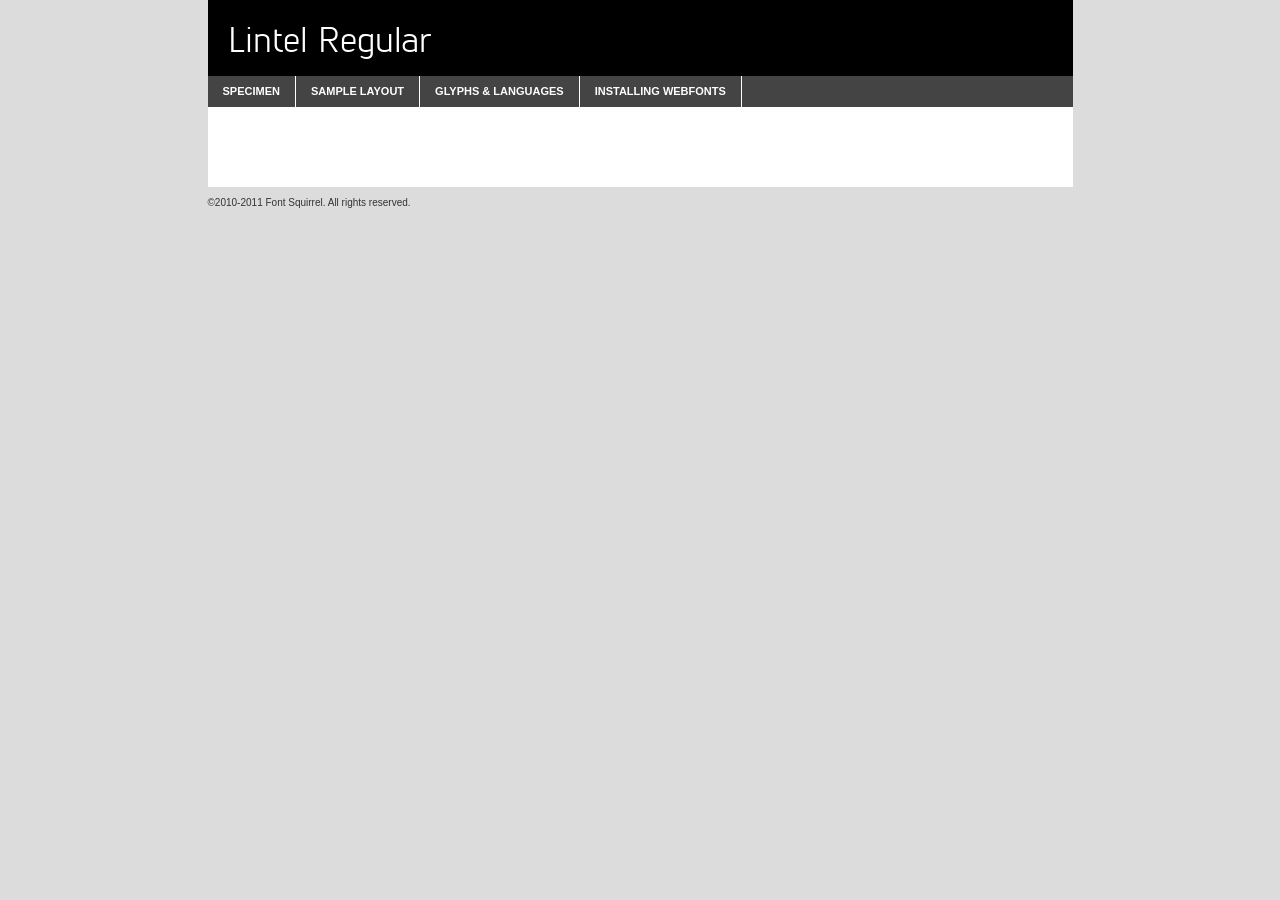
<file: web/fonts/lintel-regular-demo.html>
<!DOCTYPE html PUBLIC "-//W3C//DTD XHTML 1.0 Transitional//EN"
	"http://www.w3.org/TR/xhtml1/DTD/xhtml1-transitional.dtd">

<html xmlns="http://www.w3.org/1999/xhtml" xml:lang="en" lang="en">
<head>
	<meta http-equiv="Content-Type" content="text/html; charset=utf-8" />
	<script src="http://ajax.googleapis.com/ajax/libs/jquery/1.7.2/jquery.min.js" type="text/javascript" charset="utf-8"></script>
	<script src="specimen_files/easytabs.js" type="text/javascript" charset="utf-8"></script>
	<link rel="stylesheet" href="specimen_files/specimen_stylesheet.css" type="text/css" charset="utf-8" />
	<link rel="stylesheet" href="fonts.css" type="text/css" charset="utf-8" />

	<style type="text/css">
					body{
				font-family: 'lintelregular';
							}
		</style>

	<title>Lintel Regular Specimen</title>
	
	
	<script type="text/javascript" charset="utf-8">
		$(document).ready(function() {
			$('#container').easyTabs({defaultContent:1});
		});
	</script>
</head>

<body>
<div id="container">
	<div id="header">
		Lintel Regular	</div>
	<ul class="tabs">
		<li><a href="#specimen">Specimen</a></li>
		<li><a href="#layout">Sample Layout</a></li>
				<li><a href="#glyphs">Glyphs &amp; Languages</a></li>
		<li><a href="#installing">Installing Webfonts</a></li>
		
	</ul>
	
	<div id="main_content">

		
			<div id="specimen">
		
				<div class="section">
					<div class="grid12 firstcol">
						<div class="huge">AaBb</div>
					</div>
				</div>
		
				<div class="section">
					<div class="glyph_range">A&#x200B;B&#x200b;C&#x200b;D&#x200b;E&#x200b;F&#x200b;G&#x200b;H&#x200b;I&#x200b;J&#x200b;K&#x200b;L&#x200b;M&#x200b;N&#x200b;O&#x200b;P&#x200b;Q&#x200b;R&#x200b;S&#x200b;T&#x200b;U&#x200b;V&#x200b;W&#x200b;X&#x200b;Y&#x200b;Z&#x200b;a&#x200b;b&#x200b;c&#x200b;d&#x200b;e&#x200b;f&#x200b;g&#x200b;h&#x200b;i&#x200b;j&#x200b;k&#x200b;l&#x200b;m&#x200b;n&#x200b;o&#x200b;p&#x200b;q&#x200b;r&#x200b;s&#x200b;t&#x200b;u&#x200b;v&#x200b;w&#x200b;x&#x200b;y&#x200b;z&#x200b;1&#x200b;2&#x200b;3&#x200b;4&#x200b;5&#x200b;6&#x200b;7&#x200b;8&#x200b;9&#x200b;0&#x200b;&amp;&#x200b;.&#x200b;,&#x200b;?&#x200b;!&#x200b;&#64;&#x200b;(&#x200b;)&#x200b;#&#x200b;$&#x200b;%&#x200b;*&#x200b;+&#x200b;-&#x200b;=&#x200b;:&#x200b;;</div>
				</div>
				<div class="section">
					<div class="grid12 firstcol">
						<table class="sample_table">
							<tr><td>10</td><td class="size10">abcdefghijklmnopqrstuvwxyzABCDEFGHIJKLMNOPQRSTUVWXYZ0123456789abcdefghijklmnopqrstuvwxyzABCDEFGHIJKLMNOPQRSTUVWXYZ0123456789abcdefghijklmnopqrstuvwxyzABCDEFGHIJKLMNOPQRSTUVWXYZ</td></tr>
							<tr><td>11</td><td class="size11">abcdefghijklmnopqrstuvwxyzABCDEFGHIJKLMNOPQRSTUVWXYZ0123456789abcdefghijklmnopqrstuvwxyzABCDEFGHIJKLMNOPQRSTUVWXYZ0123456789abcdefghijklmnopqrstuvwxyzABCDEFGHIJKLMNOPQRSTUVWXYZ</td></tr>
							<tr><td>12</td><td class="size12">abcdefghijklmnopqrstuvwxyzABCDEFGHIJKLMNOPQRSTUVWXYZ0123456789abcdefghijklmnopqrstuvwxyzABCDEFGHIJKLMNOPQRSTUVWXYZ0123456789abcdefghijklmnopqrstuvwxyzABCDEFGHIJKLMNOPQRSTUVWXYZ</td></tr>
							<tr><td>13</td><td class="size13">abcdefghijklmnopqrstuvwxyzABCDEFGHIJKLMNOPQRSTUVWXYZ0123456789abcdefghijklmnopqrstuvwxyzABCDEFGHIJKLMNOPQRSTUVWXYZ0123456789abcdefghijklmnopqrstuvwxyzABCDEFGHIJKLMNOPQRSTUVWXYZ</td></tr>
							<tr><td>14</td><td class="size14">abcdefghijklmnopqrstuvwxyzABCDEFGHIJKLMNOPQRSTUVWXYZ0123456789abcdefghijklmnopqrstuvwxyzABCDEFGHIJKLMNOPQRSTUVWXYZ0123456789abcdefghijklmnopqrstuvwxyzABCDEFGHIJKLMNOPQRSTUVWXYZ</td></tr>
							<tr><td>16</td><td class="size16">abcdefghijklmnopqrstuvwxyzABCDEFGHIJKLMNOPQRSTUVWXYZ0123456789abcdefghijklmnopqrstuvwxyzABCDEFGHIJKLMNOPQRSTUVWXYZ</td></tr>
							<tr><td>18</td><td class="size18">abcdefghijklmnopqrstuvwxyzABCDEFGHIJKLMNOPQRSTUVWXYZ0123456789abcdefghijklmnopqrstuvwxyzABCDEFGHIJKLMNOPQRSTUVWXYZ</td></tr>
							<tr><td>20</td><td class="size20">abcdefghijklmnopqrstuvwxyzABCDEFGHIJKLMNOPQRSTUVWXYZ0123456789abcdefghijklmnopqrstuvwxyzABCDEFGHIJKLMNOPQRSTUVWXYZ</td></tr>
							<tr><td>24</td><td class="size24">abcdefghijklmnopqrstuvwxyzABCDEFGHIJKLMNOPQRSTUVWXYZ0123456789abcdefghijklmnopqrstuvwxyzABCDEFGHIJKLMNOPQRSTUVWXYZ</td></tr>
							<tr><td>30</td><td class="size30">abcdefghijklmnopqrstuvwxyzABCDEFGHIJKLMNOPQRSTUVWXYZ0123456789abcdefghijklmnopqrstuvwxyzABCDEFGHIJKLMNOPQRSTUVWXYZ</td></tr>
							<tr><td>36</td><td class="size36">abcdefghijklmnopqrstuvwxyzABCDEFGHIJKLMNOPQRSTUVWXYZ0123456789abcdefghijklmnopqrstuvwxyzABCDEFGHIJKLMNOPQRSTUVWXYZ</td></tr>
							<tr><td>48</td><td class="size48">abcdefghijklmnopqrstuvwxyzABCDEFGHIJKLMNOPQRSTUVWXYZ0123456789abcdefghijklmnopqrstuvwxyzABCDEFGHIJKLMNOPQRSTUVWXYZ</td></tr>
							<tr><td>60</td><td class="size60">abcdefghijklmnopqrstuvwxyzABCDEFGHIJKLMNOPQRSTUVWXYZ0123456789abcdefghijklmnopqrstuvwxyzABCDEFGHIJKLMNOPQRSTUVWXYZ</td></tr>
							<tr><td>72</td><td class="size72">abcdefghijklmnopqrstuvwxyzABCDEFGHIJKLMNOPQRSTUVWXYZ0123456789abcdefghijklmnopqrstuvwxyzABCDEFGHIJKLMNOPQRSTUVWXYZ</td></tr>
							<tr><td>90</td><td class="size90">abcdefghijklmnopqrstuvwxyzABCDEFGHIJKLMNOPQRSTUVWXYZ0123456789abcdefghijklmnopqrstuvwxyzABCDEFGHIJKLMNOPQRSTUVWXYZ</td></tr>
						</table>
				
					</div>
			
				</div>
		
		
		
								<div class="section" id="bodycomparison">


										<div id="xheight">
				<div class="fontbody">&#x25FC;&#x25FC;&#x25FC;&#x25FC;&#x25FC;&#x25FC;&#x25FC;&#x25FC;&#x25FC;&#x25FC;&#x25FC;&#x25FC;&#x25FC;&#x25FC;&#x25FC;&#x25FC;&#x25FC;&#x25FC;&#x25FC;&#x25FC;&#x25FC;&#x25FC;&#x25FC;&#x25FC;&#x25FC;&#x25FC;&#x25FC;&#x25FC;&#x25FC;&#x25FC;&#x25FC;&#x25FC;&#x25FC;&#x25FC;&#x25FC;&#x25FC;&#x25FC;&#x25FC;&#x25FC;&#x25FC;&#x25FC;&#x25FC;&#x25FC;&#x25FC;&#x25FC;&#x25FC;&#x25FC;&#x25FC;&#x25FC;&#x25FC;&#x25FC;&#x25FC;&#x25FC;&#x25FC;&#x25FC;&#x25FC;&#x25FC;&#x25FC;&#x25FC;&#x25FC;&#x25FC;&#x25FC;&#x25FC;&#x25FC;&#x25FC;&#x25FC;&#x25FC;&#x25FC;&#x25FC;&#x25FC;&#x25FC;&#x25FC;&#x25FC;&#x25FC;&#x25FC;&#x25FC;&#x25FC;&#x25FC;&#x25FC;&#x25FC;&#x25FC;&#x25FC;&#x25FC;&#x25FC;&#x25FC;&#x25FC;&#x25FC;&#x25FC;&#x25FC;&#x25FC;&#x25FC;&#x25FC;&#x25FC;&#x25FC;&#x25FC;&#x25FC;&#x25FC;&#x25FC;&#x25FC;body</div><div class="arialbody">body</div><div class="verdanabody">body</div><div class="georgiabody">body</div></div>
										<div class="fontbody" style="z-index:1">
											body<span>Lintel Regular</span>
										</div>
										<div class="arialbody" style="z-index:1">
											body<span>Arial</span>
										</div>
										<div class="verdanabody" style="z-index:1">
											body<span>Verdana</span>
										</div>
										<div class="georgiabody" style="z-index:1">
											body<span>Georgia</span>
										</div>



								</div>
		
		
				<div class="section psample psample_row1" id="">
					
					<div class="grid2 firstcol">
						<p class="size10"><span>10.</span>Aenean lacinia bibendum nulla sed consectetur. Fusce dapibus, tellus ac cursus commodo, tortor mauris condimentum nibh, ut fermentum massa justo sit amet risus. Nullam id dolor id nibh ultricies vehicula ut id elit. Cum sociis natoque penatibus et magnis dis parturient montes, nascetur ridiculus mus. Nulla vitae elit libero, a pharetra augue.</p>
			
					</div>
					<div class="grid3">
						<p class="size11"><span>11.</span>Aenean lacinia bibendum nulla sed consectetur. Fusce dapibus, tellus ac cursus commodo, tortor mauris condimentum nibh, ut fermentum massa justo sit amet risus. Nullam id dolor id nibh ultricies vehicula ut id elit. Cum sociis natoque penatibus et magnis dis parturient montes, nascetur ridiculus mus. Nulla vitae elit libero, a pharetra augue.</p>
			
					</div>
					<div class="grid3">
						<p class="size12"><span>12.</span>Aenean lacinia bibendum nulla sed consectetur. Fusce dapibus, tellus ac cursus commodo, tortor mauris condimentum nibh, ut fermentum massa justo sit amet risus. Nullam id dolor id nibh ultricies vehicula ut id elit. Cum sociis natoque penatibus et magnis dis parturient montes, nascetur ridiculus mus. Nulla vitae elit libero, a pharetra augue.</p>
			
					</div>
					<div class="grid4">
						<p class="size13"><span>13.</span>Aenean lacinia bibendum nulla sed consectetur. Fusce dapibus, tellus ac cursus commodo, tortor mauris condimentum nibh, ut fermentum massa justo sit amet risus. Nullam id dolor id nibh ultricies vehicula ut id elit. Cum sociis natoque penatibus et magnis dis parturient montes, nascetur ridiculus mus. Nulla vitae elit libero, a pharetra augue.</p>
			
					</div>
					<div class="white_blend"></div>
					
				</div>
				<div class="section psample psample_row2" id="">
					<div class="grid3 firstcol">
						<p class="size14"><span>14.</span>Aenean lacinia bibendum nulla sed consectetur. Fusce dapibus, tellus ac cursus commodo, tortor mauris condimentum nibh, ut fermentum massa justo sit amet risus. Nullam id dolor id nibh ultricies vehicula ut id elit. Cum sociis natoque penatibus et magnis dis parturient montes, nascetur ridiculus mus. Nulla vitae elit libero, a pharetra augue.</p>
			
					</div>
					<div class="grid4">
						<p class="size16"><span>16.</span>Aenean lacinia bibendum nulla sed consectetur. Fusce dapibus, tellus ac cursus commodo, tortor mauris condimentum nibh, ut fermentum massa justo sit amet risus. Nullam id dolor id nibh ultricies vehicula ut id elit. Cum sociis natoque penatibus et magnis dis parturient montes, nascetur ridiculus mus. Nulla vitae elit libero, a pharetra augue.</p>
			
					</div>
					<div class="grid5">
						<p class="size18"><span>18.</span>Aenean lacinia bibendum nulla sed consectetur. Fusce dapibus, tellus ac cursus commodo, tortor mauris condimentum nibh, ut fermentum massa justo sit amet risus. Nullam id dolor id nibh ultricies vehicula ut id elit. Cum sociis natoque penatibus et magnis dis parturient montes, nascetur ridiculus mus. Nulla vitae elit libero, a pharetra augue.</p>
			
					</div>

					<div class="white_blend"></div>

				</div>
				
				<div class="section psample psample_row3" id="">
					<div class="grid5 firstcol">
						<p class="size20"><span>20.</span>Aenean lacinia bibendum nulla sed consectetur. Fusce dapibus, tellus ac cursus commodo, tortor mauris condimentum nibh, ut fermentum massa justo sit amet risus. Nullam id dolor id nibh ultricies vehicula ut id elit. Cum sociis natoque penatibus et magnis dis parturient montes, nascetur ridiculus mus. Nulla vitae elit libero, a pharetra augue.</p>
					</div>
					<div class="grid7">
						<p class="size24"><span>24.</span>Aenean lacinia bibendum nulla sed consectetur. Fusce dapibus, tellus ac cursus commodo, tortor mauris condimentum nibh, ut fermentum massa justo sit amet risus. Nullam id dolor id nibh ultricies vehicula ut id elit. Cum sociis natoque penatibus et magnis dis parturient montes, nascetur ridiculus mus. Nulla vitae elit libero, a pharetra augue.</p>
					</div>
					
					<div class="white_blend"></div>
					
				</div>
				
				<div class="section psample psample_row4" id="">
					<div class="grid12 firstcol">
						<p class="size30"><span>30.</span>Aenean lacinia bibendum nulla sed consectetur. Fusce dapibus, tellus ac cursus commodo, tortor mauris condimentum nibh, ut fermentum massa justo sit amet risus. Nullam id dolor id nibh ultricies vehicula ut id elit. Cum sociis natoque penatibus et magnis dis parturient montes, nascetur ridiculus mus. Nulla vitae elit libero, a pharetra augue.</p>
					</div>
					<div class="white_blend"></div>
					
				</div>
				
				
				
				<div class="section psample psample_row1 fullreverse">
					<div class="grid2 firstcol">
						<p class="size10"><span>10.</span>Aenean lacinia bibendum nulla sed consectetur. Fusce dapibus, tellus ac cursus commodo, tortor mauris condimentum nibh, ut fermentum massa justo sit amet risus. Nullam id dolor id nibh ultricies vehicula ut id elit. Cum sociis natoque penatibus et magnis dis parturient montes, nascetur ridiculus mus. Nulla vitae elit libero, a pharetra augue.</p>
			
					</div>
					<div class="grid3">
						<p class="size11"><span>11.</span>Aenean lacinia bibendum nulla sed consectetur. Fusce dapibus, tellus ac cursus commodo, tortor mauris condimentum nibh, ut fermentum massa justo sit amet risus. Nullam id dolor id nibh ultricies vehicula ut id elit. Cum sociis natoque penatibus et magnis dis parturient montes, nascetur ridiculus mus. Nulla vitae elit libero, a pharetra augue.</p>
			
					</div>
					<div class="grid3">
						<p class="size12"><span>12.</span>Aenean lacinia bibendum nulla sed consectetur. Fusce dapibus, tellus ac cursus commodo, tortor mauris condimentum nibh, ut fermentum massa justo sit amet risus. Nullam id dolor id nibh ultricies vehicula ut id elit. Cum sociis natoque penatibus et magnis dis parturient montes, nascetur ridiculus mus. Nulla vitae elit libero, a pharetra augue.</p>
			
					</div>
					<div class="grid4">
						<p class="size13"><span>13.</span>Aenean lacinia bibendum nulla sed consectetur. Fusce dapibus, tellus ac cursus commodo, tortor mauris condimentum nibh, ut fermentum massa justo sit amet risus. Nullam id dolor id nibh ultricies vehicula ut id elit. Cum sociis natoque penatibus et magnis dis parturient montes, nascetur ridiculus mus. Nulla vitae elit libero, a pharetra augue.</p>
			
					</div>
					<div class="black_blend"></div>
					
				</div>
				
				<div class="section psample psample_row2 fullreverse">
					<div class="grid3 firstcol">
						<p class="size14"><span>14.</span>Aenean lacinia bibendum nulla sed consectetur. Fusce dapibus, tellus ac cursus commodo, tortor mauris condimentum nibh, ut fermentum massa justo sit amet risus. Nullam id dolor id nibh ultricies vehicula ut id elit. Cum sociis natoque penatibus et magnis dis parturient montes, nascetur ridiculus mus. Nulla vitae elit libero, a pharetra augue.</p>
			
					</div>
					<div class="grid4">
						<p class="size16"><span>16.</span>Aenean lacinia bibendum nulla sed consectetur. Fusce dapibus, tellus ac cursus commodo, tortor mauris condimentum nibh, ut fermentum massa justo sit amet risus. Nullam id dolor id nibh ultricies vehicula ut id elit. Cum sociis natoque penatibus et magnis dis parturient montes, nascetur ridiculus mus. Nulla vitae elit libero, a pharetra augue.</p>
			
					</div>
					<div class="grid5">
						<p class="size18"><span>18.</span>Aenean lacinia bibendum nulla sed consectetur. Fusce dapibus, tellus ac cursus commodo, tortor mauris condimentum nibh, ut fermentum massa justo sit amet risus. Nullam id dolor id nibh ultricies vehicula ut id elit. Cum sociis natoque penatibus et magnis dis parturient montes, nascetur ridiculus mus. Nulla vitae elit libero, a pharetra augue.</p>
			
					</div>
					<div class="black_blend"></div>

				</div>
				
				<div class="section psample fullreverse psample_row3" id="">
					<div class="grid5 firstcol">
						<p class="size20"><span>20.</span>Aenean lacinia bibendum nulla sed consectetur. Fusce dapibus, tellus ac cursus commodo, tortor mauris condimentum nibh, ut fermentum massa justo sit amet risus. Nullam id dolor id nibh ultricies vehicula ut id elit. Cum sociis natoque penatibus et magnis dis parturient montes, nascetur ridiculus mus. Nulla vitae elit libero, a pharetra augue.</p>
					</div>
					<div class="grid7">
						<p class="size24"><span>24.</span>Aenean lacinia bibendum nulla sed consectetur. Fusce dapibus, tellus ac cursus commodo, tortor mauris condimentum nibh, ut fermentum massa justo sit amet risus. Nullam id dolor id nibh ultricies vehicula ut id elit. Cum sociis natoque penatibus et magnis dis parturient montes, nascetur ridiculus mus. Nulla vitae elit libero, a pharetra augue.</p>
					</div>
					
					<div class="black_blend"></div>
					
				</div>
				
				<div class="section psample fullreverse psample_row4" id="" style="border-bottom: 20px #000 solid;">
					<div class="grid12 firstcol">
						<p class="size30"><span>30.</span>Aenean lacinia bibendum nulla sed consectetur. Fusce dapibus, tellus ac cursus commodo, tortor mauris condimentum nibh, ut fermentum massa justo sit amet risus. Nullam id dolor id nibh ultricies vehicula ut id elit. Cum sociis natoque penatibus et magnis dis parturient montes, nascetur ridiculus mus. Nulla vitae elit libero, a pharetra augue.</p>
					</div>
					<div class="black_blend"></div>
					
				</div>
				
				
				
				
			</div>
			
			<div id="layout">
				
				<div class="section">
					
					<div class="grid12 firstcol">
						<h1>Lorem Ipsum Dolor</h1>
						<h2>Etiam porta sem malesuada magna mollis euismod</h2>
						
						<p class="byline">By <a href="#link">Aenean Lacinia</a></p>
					</div>
				</div>
				<div class="section">
					<div class="grid8 firstcol">
						<p class="large">Donec sed odio dui. Morbi leo risus, porta ac consectetur ac, vestibulum at eros. Fusce dapibus, tellus ac cursus commodo, tortor mauris condimentum nibh, ut fermentum massa justo sit amet risus. </p>

						
						<h3>Pellentesque ornare sem</h3>

						<p>Maecenas sed diam eget risus varius blandit sit amet non magna. Maecenas faucibus mollis interdum. Donec ullamcorper nulla non metus auctor fringilla. Nullam id dolor id nibh ultricies vehicula ut id elit. Nullam id dolor id nibh ultricies vehicula ut id elit. </p>

						<p>Aenean eu leo quam. Pellentesque ornare sem lacinia quam venenatis vestibulum. Lorem ipsum dolor sit amet, consectetur adipiscing elit. Cum sociis natoque penatibus et magnis dis parturient montes, nascetur ridiculus mus. </p>

						<p>Nulla vitae elit libero, a pharetra augue. Praesent commodo cursus magna, vel scelerisque nisl consectetur et. Aenean lacinia bibendum nulla sed consectetur. </p>

						<p>Nullam quis risus eget urna mollis ornare vel eu leo. Nullam quis risus eget urna mollis ornare vel eu leo. Maecenas sed diam eget risus varius blandit sit amet non magna. Donec ullamcorper nulla non metus auctor fringilla. </p>

						<h3>Cras mattis consectetur</h3>

						<p>Aenean eu leo quam. Pellentesque ornare sem lacinia quam venenatis vestibulum. Aenean lacinia bibendum nulla sed consectetur. Integer posuere erat a ante venenatis dapibus posuere velit aliquet. Cras mattis consectetur purus sit amet fermentum. </p>

						<p>Nullam id dolor id nibh ultricies vehicula ut id elit. Nullam quis risus eget urna mollis ornare vel eu leo. Cras mattis consectetur purus sit amet fermentum.</p>
					</div>
					
					<div class="grid4 sidebar">
						
						<div class="box reverse">
							<p class="last">Nullam quis risus eget urna mollis ornare vel eu leo. Donec ullamcorper nulla non metus auctor fringilla. Cras mattis consectetur purus sit amet fermentum. Sed posuere consectetur est at lobortis. Lorem ipsum dolor sit amet, consectetur adipiscing elit. </p>
						</div>
						
						<p class="caption">Maecenas sed diam eget risus varius.</p>

						<p>Vestibulum id ligula porta felis euismod semper. Integer posuere erat a ante venenatis dapibus posuere velit aliquet. Vestibulum id ligula porta felis euismod semper. Sed posuere consectetur est at lobortis. Maecenas sed diam eget risus varius blandit sit amet non magna. Fusce dapibus, tellus ac cursus commodo, tortor mauris condimentum nibh, ut fermentum massa justo sit amet risus. </p>

					

						<p>Duis mollis, est non commodo luctus, nisi erat porttitor ligula, eget lacinia odio sem nec elit. Aenean lacinia bibendum nulla sed consectetur. Vivamus sagittis lacus vel augue laoreet rutrum faucibus dolor auctor. Aenean lacinia bibendum nulla sed consectetur. Nullam quis risus eget urna mollis ornare vel eu leo. </p>

						<p>Praesent commodo cursus magna, vel scelerisque nisl consectetur et. Donec ullamcorper nulla non metus auctor fringilla. Maecenas faucibus mollis interdum. Fusce dapibus, tellus ac cursus commodo, tortor mauris condimentum nibh, ut fermentum massa justo sit amet risus. </p>

					</div>
				</div>
				
			</div>


			



		<div id="glyphs">
			<div class="section">
				<div class="grid12 firstcol">
			
				<h1>Language Support</h1>
				<p>The subset of Lintel Regular in this kit supports the following languages:<br />
			
					Albanian, Basque, Breton, Chamorro, Danish, Dutch, English, Faroese, Finnish, French, Frisian, Galician, German, Icelandic, Italian, Malagasy, Norwegian, Portuguese, Spanish, Swedish				</p>
				<h1>Glyph Chart</h1>
				<p>The subset of Lintel Regular in this kit includes all the glyphs listed below. Unicode entities are included above each glyph to help you insert individual characters into your layout.</p>
				<div id="glyph_chart">
			
																				 <div><p>&amp;#32;</p>&#32;</div>
																				 <div><p>&amp;#33;</p>&#33;</div>
																				 <div><p>&amp;#34;</p>&#34;</div>
																				 <div><p>&amp;#35;</p>&#35;</div>
																				 <div><p>&amp;#36;</p>&#36;</div>
																				 <div><p>&amp;#37;</p>&#37;</div>
																				 <div><p>&amp;#38;</p>&#38;</div>
																				 <div><p>&amp;#39;</p>&#39;</div>
																				 <div><p>&amp;#40;</p>&#40;</div>
																				 <div><p>&amp;#41;</p>&#41;</div>
																				 <div><p>&amp;#42;</p>&#42;</div>
																				 <div><p>&amp;#43;</p>&#43;</div>
																				 <div><p>&amp;#44;</p>&#44;</div>
																				 <div><p>&amp;#45;</p>&#45;</div>
																				 <div><p>&amp;#46;</p>&#46;</div>
																				 <div><p>&amp;#47;</p>&#47;</div>
																				 <div><p>&amp;#48;</p>&#48;</div>
																				 <div><p>&amp;#49;</p>&#49;</div>
																				 <div><p>&amp;#50;</p>&#50;</div>
																				 <div><p>&amp;#51;</p>&#51;</div>
																				 <div><p>&amp;#52;</p>&#52;</div>
																				 <div><p>&amp;#53;</p>&#53;</div>
																				 <div><p>&amp;#54;</p>&#54;</div>
																				 <div><p>&amp;#55;</p>&#55;</div>
																				 <div><p>&amp;#56;</p>&#56;</div>
																				 <div><p>&amp;#57;</p>&#57;</div>
																				 <div><p>&amp;#58;</p>&#58;</div>
																				 <div><p>&amp;#59;</p>&#59;</div>
																				 <div><p>&amp;#60;</p>&#60;</div>
																				 <div><p>&amp;#61;</p>&#61;</div>
																				 <div><p>&amp;#62;</p>&#62;</div>
																				 <div><p>&amp;#63;</p>&#63;</div>
																				 <div><p>&amp;#64;</p>&#64;</div>
																				 <div><p>&amp;#65;</p>&#65;</div>
																				 <div><p>&amp;#66;</p>&#66;</div>
																				 <div><p>&amp;#67;</p>&#67;</div>
																				 <div><p>&amp;#68;</p>&#68;</div>
																				 <div><p>&amp;#69;</p>&#69;</div>
																				 <div><p>&amp;#70;</p>&#70;</div>
																				 <div><p>&amp;#71;</p>&#71;</div>
																				 <div><p>&amp;#72;</p>&#72;</div>
																				 <div><p>&amp;#73;</p>&#73;</div>
																				 <div><p>&amp;#74;</p>&#74;</div>
																				 <div><p>&amp;#75;</p>&#75;</div>
																				 <div><p>&amp;#76;</p>&#76;</div>
																				 <div><p>&amp;#77;</p>&#77;</div>
																				 <div><p>&amp;#78;</p>&#78;</div>
																				 <div><p>&amp;#79;</p>&#79;</div>
																				 <div><p>&amp;#80;</p>&#80;</div>
																				 <div><p>&amp;#81;</p>&#81;</div>
																				 <div><p>&amp;#82;</p>&#82;</div>
																				 <div><p>&amp;#83;</p>&#83;</div>
																				 <div><p>&amp;#84;</p>&#84;</div>
																				 <div><p>&amp;#85;</p>&#85;</div>
																				 <div><p>&amp;#86;</p>&#86;</div>
																				 <div><p>&amp;#87;</p>&#87;</div>
																				 <div><p>&amp;#88;</p>&#88;</div>
																				 <div><p>&amp;#89;</p>&#89;</div>
																				 <div><p>&amp;#90;</p>&#90;</div>
																				 <div><p>&amp;#91;</p>&#91;</div>
																				 <div><p>&amp;#92;</p>&#92;</div>
																				 <div><p>&amp;#93;</p>&#93;</div>
																				 <div><p>&amp;#94;</p>&#94;</div>
																				 <div><p>&amp;#95;</p>&#95;</div>
																				 <div><p>&amp;#96;</p>&#96;</div>
																				 <div><p>&amp;#97;</p>&#97;</div>
																				 <div><p>&amp;#98;</p>&#98;</div>
																				 <div><p>&amp;#99;</p>&#99;</div>
																				 <div><p>&amp;#100;</p>&#100;</div>
																				 <div><p>&amp;#101;</p>&#101;</div>
																				 <div><p>&amp;#102;</p>&#102;</div>
																				 <div><p>&amp;#103;</p>&#103;</div>
																				 <div><p>&amp;#104;</p>&#104;</div>
																				 <div><p>&amp;#105;</p>&#105;</div>
																				 <div><p>&amp;#106;</p>&#106;</div>
																				 <div><p>&amp;#107;</p>&#107;</div>
																				 <div><p>&amp;#108;</p>&#108;</div>
																				 <div><p>&amp;#109;</p>&#109;</div>
																				 <div><p>&amp;#110;</p>&#110;</div>
																				 <div><p>&amp;#111;</p>&#111;</div>
																				 <div><p>&amp;#112;</p>&#112;</div>
																				 <div><p>&amp;#113;</p>&#113;</div>
																				 <div><p>&amp;#114;</p>&#114;</div>
																				 <div><p>&amp;#115;</p>&#115;</div>
																				 <div><p>&amp;#116;</p>&#116;</div>
																				 <div><p>&amp;#117;</p>&#117;</div>
																				 <div><p>&amp;#118;</p>&#118;</div>
																				 <div><p>&amp;#119;</p>&#119;</div>
																				 <div><p>&amp;#120;</p>&#120;</div>
																				 <div><p>&amp;#121;</p>&#121;</div>
																				 <div><p>&amp;#122;</p>&#122;</div>
																				 <div><p>&amp;#123;</p>&#123;</div>
																				 <div><p>&amp;#124;</p>&#124;</div>
																				 <div><p>&amp;#125;</p>&#125;</div>
																				 <div><p>&amp;#126;</p>&#126;</div>
																				 <div><p>&amp;#160;</p>&#160;</div>
																				 <div><p>&amp;#161;</p>&#161;</div>
																				 <div><p>&amp;#162;</p>&#162;</div>
																				 <div><p>&amp;#163;</p>&#163;</div>
																				 <div><p>&amp;#165;</p>&#165;</div>
																				 <div><p>&amp;#166;</p>&#166;</div>
																				 <div><p>&amp;#167;</p>&#167;</div>
																				 <div><p>&amp;#168;</p>&#168;</div>
																				 <div><p>&amp;#169;</p>&#169;</div>
																				 <div><p>&amp;#170;</p>&#170;</div>
																				 <div><p>&amp;#171;</p>&#171;</div>
																				 <div><p>&amp;#172;</p>&#172;</div>
																				 <div><p>&amp;#173;</p>&#173;</div>
																				 <div><p>&amp;#174;</p>&#174;</div>
																				 <div><p>&amp;#175;</p>&#175;</div>
																				 <div><p>&amp;#176;</p>&#176;</div>
																				 <div><p>&amp;#177;</p>&#177;</div>
																				 <div><p>&amp;#178;</p>&#178;</div>
																				 <div><p>&amp;#179;</p>&#179;</div>
																				 <div><p>&amp;#180;</p>&#180;</div>
																				 <div><p>&amp;#182;</p>&#182;</div>
																				 <div><p>&amp;#183;</p>&#183;</div>
																				 <div><p>&amp;#184;</p>&#184;</div>
																				 <div><p>&amp;#185;</p>&#185;</div>
																				 <div><p>&amp;#186;</p>&#186;</div>
																				 <div><p>&amp;#187;</p>&#187;</div>
																				 <div><p>&amp;#188;</p>&#188;</div>
																				 <div><p>&amp;#189;</p>&#189;</div>
																				 <div><p>&amp;#190;</p>&#190;</div>
																				 <div><p>&amp;#191;</p>&#191;</div>
																				 <div><p>&amp;#192;</p>&#192;</div>
																				 <div><p>&amp;#193;</p>&#193;</div>
																				 <div><p>&amp;#194;</p>&#194;</div>
																				 <div><p>&amp;#195;</p>&#195;</div>
																				 <div><p>&amp;#196;</p>&#196;</div>
																				 <div><p>&amp;#197;</p>&#197;</div>
																				 <div><p>&amp;#198;</p>&#198;</div>
																				 <div><p>&amp;#199;</p>&#199;</div>
																				 <div><p>&amp;#200;</p>&#200;</div>
																				 <div><p>&amp;#201;</p>&#201;</div>
																				 <div><p>&amp;#202;</p>&#202;</div>
																				 <div><p>&amp;#203;</p>&#203;</div>
																				 <div><p>&amp;#204;</p>&#204;</div>
																				 <div><p>&amp;#205;</p>&#205;</div>
																				 <div><p>&amp;#206;</p>&#206;</div>
																				 <div><p>&amp;#207;</p>&#207;</div>
																				 <div><p>&amp;#208;</p>&#208;</div>
																				 <div><p>&amp;#209;</p>&#209;</div>
																				 <div><p>&amp;#210;</p>&#210;</div>
																				 <div><p>&amp;#211;</p>&#211;</div>
																				 <div><p>&amp;#212;</p>&#212;</div>
																				 <div><p>&amp;#213;</p>&#213;</div>
																				 <div><p>&amp;#214;</p>&#214;</div>
																				 <div><p>&amp;#215;</p>&#215;</div>
																				 <div><p>&amp;#216;</p>&#216;</div>
																				 <div><p>&amp;#217;</p>&#217;</div>
																				 <div><p>&amp;#218;</p>&#218;</div>
																				 <div><p>&amp;#219;</p>&#219;</div>
																				 <div><p>&amp;#220;</p>&#220;</div>
																				 <div><p>&amp;#221;</p>&#221;</div>
																				 <div><p>&amp;#222;</p>&#222;</div>
																				 <div><p>&amp;#223;</p>&#223;</div>
																				 <div><p>&amp;#224;</p>&#224;</div>
																				 <div><p>&amp;#225;</p>&#225;</div>
																				 <div><p>&amp;#226;</p>&#226;</div>
																				 <div><p>&amp;#227;</p>&#227;</div>
																				 <div><p>&amp;#228;</p>&#228;</div>
																				 <div><p>&amp;#229;</p>&#229;</div>
																				 <div><p>&amp;#230;</p>&#230;</div>
																				 <div><p>&amp;#231;</p>&#231;</div>
																				 <div><p>&amp;#232;</p>&#232;</div>
																				 <div><p>&amp;#233;</p>&#233;</div>
																				 <div><p>&amp;#234;</p>&#234;</div>
																				 <div><p>&amp;#235;</p>&#235;</div>
																				 <div><p>&amp;#236;</p>&#236;</div>
																				 <div><p>&amp;#237;</p>&#237;</div>
																				 <div><p>&amp;#238;</p>&#238;</div>
																				 <div><p>&amp;#239;</p>&#239;</div>
																				 <div><p>&amp;#240;</p>&#240;</div>
																				 <div><p>&amp;#241;</p>&#241;</div>
																				 <div><p>&amp;#242;</p>&#242;</div>
																				 <div><p>&amp;#243;</p>&#243;</div>
																				 <div><p>&amp;#244;</p>&#244;</div>
																				 <div><p>&amp;#245;</p>&#245;</div>
																				 <div><p>&amp;#246;</p>&#246;</div>
																				 <div><p>&amp;#247;</p>&#247;</div>
																				 <div><p>&amp;#248;</p>&#248;</div>
																				 <div><p>&amp;#249;</p>&#249;</div>
																				 <div><p>&amp;#250;</p>&#250;</div>
																				 <div><p>&amp;#251;</p>&#251;</div>
																				 <div><p>&amp;#252;</p>&#252;</div>
																				 <div><p>&amp;#253;</p>&#253;</div>
																				 <div><p>&amp;#254;</p>&#254;</div>
																				 <div><p>&amp;#255;</p>&#255;</div>
																				 <div><p>&amp;#338;</p>&#338;</div>
																				 <div><p>&amp;#339;</p>&#339;</div>
																				 <div><p>&amp;#376;</p>&#376;</div>
																				 <div><p>&amp;#710;</p>&#710;</div>
																				 <div><p>&amp;#732;</p>&#732;</div>
																				 <div><p>&amp;#8192;</p>&#8192;</div>
																				 <div><p>&amp;#8193;</p>&#8193;</div>
																				 <div><p>&amp;#8194;</p>&#8194;</div>
																				 <div><p>&amp;#8195;</p>&#8195;</div>
																				 <div><p>&amp;#8196;</p>&#8196;</div>
																				 <div><p>&amp;#8197;</p>&#8197;</div>
																				 <div><p>&amp;#8198;</p>&#8198;</div>
																				 <div><p>&amp;#8199;</p>&#8199;</div>
																				 <div><p>&amp;#8200;</p>&#8200;</div>
																				 <div><p>&amp;#8201;</p>&#8201;</div>
																				 <div><p>&amp;#8202;</p>&#8202;</div>
																				 <div><p>&amp;#8208;</p>&#8208;</div>
																				 <div><p>&amp;#8209;</p>&#8209;</div>
																				 <div><p>&amp;#8210;</p>&#8210;</div>
																				 <div><p>&amp;#8211;</p>&#8211;</div>
																				 <div><p>&amp;#8212;</p>&#8212;</div>
																				 <div><p>&amp;#8216;</p>&#8216;</div>
																				 <div><p>&amp;#8217;</p>&#8217;</div>
																				 <div><p>&amp;#8218;</p>&#8218;</div>
																				 <div><p>&amp;#8220;</p>&#8220;</div>
																				 <div><p>&amp;#8221;</p>&#8221;</div>
																				 <div><p>&amp;#8222;</p>&#8222;</div>
																				 <div><p>&amp;#8226;</p>&#8226;</div>
																				 <div><p>&amp;#8230;</p>&#8230;</div>
																				 <div><p>&amp;#8239;</p>&#8239;</div>
																				 <div><p>&amp;#8249;</p>&#8249;</div>
																				 <div><p>&amp;#8250;</p>&#8250;</div>
																				 <div><p>&amp;#8287;</p>&#8287;</div>
																				 <div><p>&amp;#8364;</p>&#8364;</div>
																				 <div><p>&amp;#8482;</p>&#8482;</div>
																				 <div><p>&amp;#9724;</p>&#9724;</div>
																				 <div><p>&amp;#64257;</p>&#64257;</div>
																				 <div><p>&amp;#64258;</p>&#64258;</div>
																				 <div><p>&amp;#64259;</p>&#64259;</div>
																				 <div><p>&amp;#64260;</p>&#64260;</div>
																																																</div>	
				</div>
		
		
			</div>
		</div>
		
		
		<div id="specs">
			
		</div>
	
		<div id="installing">
			<div class="section">
				<div class="grid7 firstcol">
					<h1>Installing Webfonts</h1>
					
					<p>Webfonts are supported by all major browser platforms but not all in the same way. There are currently four different font formats that must be included in order to target all browsers. This includes TTF, WOFF, EOT and SVG.</p>
					
					<h2>1. Upload your webfonts</h2>
					<p>You must upload your webfont kit to your website. They should be in or near the same directory as your CSS files.</p>
					
					<h2>2. Include the webfont stylesheet</h2>
					<p>A special CSS @font-face declaration helps the various browsers select the appropriate font it needs without causing you a bunch of headaches. Learn more about this syntax by reading the <a href="http://www.fontspring.com/blog/further-hardening-of-the-bulletproof-syntax">Fontspring blog post</a> about it. The code for it is as follows:</p>


<code>
@font-face{ 
	font-family: 'MyWebFont';
	src: url('WebFont.eot');
	src: url('WebFont.eot?#iefix') format('embedded-opentype'),
	     url('WebFont.woff') format('woff'),
	     url('WebFont.ttf') format('truetype'),
	     url('WebFont.svg#webfont') format('svg');
}
</code>

	<p>We've already gone ahead and generated the code for you. All you have to do is link to the stylesheet in your HTML, like this:</p>
	<code>&lt;link rel=&quot;stylesheet&quot; href=&quot;stylesheet.css&quot; type=&quot;text/css&quot; charset=&quot;utf-8&quot; /&gt;</code>

					<h2>3. Modify your own stylesheet</h2>
					<p>To take advantage of your new fonts, you must tell your stylesheet to use them. Look at the original @font-face declaration above and find the property called "font-family." The name linked there will be what you use to reference the font. Prepend that webfont name to the font stack in the "font-family" property, inside the selector you want to change. For example:</p>
<code>p { font-family: 'WebFont', Arial, sans-serif; }</code>

<h2>4. Test</h2>
<p>Getting webfonts to work cross-browser <em>can</em> be tricky. Use the information in the sidebar to help you if you find that fonts aren't loading in a particular browser.</p>
				</div>
				
				<div class="grid5 sidebar">
					<div class="box">
						<h2>Troubleshooting<br />Font-Face Problems</h2>
						<p>Having trouble getting your webfonts to load in your new website? Here are some tips to sort out what might be the problem.</p>

						<h3>Fonts not showing in any browser</h3>

						<p>This sounds like you need to work on the plumbing. You either did not upload the fonts to the correct directory, or you did not link the fonts properly in the CSS. If you've confirmed that all this is correct and you still have a problem, take a look at your .htaccess file and see if requests are getting intercepted.</p>

						<h3>Fonts not loading in iPhone or iPad</h3>

						<p>The most common problem here is that you are serving the fonts from an IIS server. IIS refuses to serve files that have unknown MIME types. If that is the case, you must set the MIME type for SVG to "image/svg+xml" in the server settings. Follow these instructions from Microsoft if you need help.</p>

						<h3>Fonts not loading in Firefox</h3>

						<p>The primary reason for this failure? You are still using a version Firefox older than 3.5. So upgrade already! If that isn't it, then you are very likely serving fonts from a different domain. Firefox requires that all font assets be served from the same domain. Lastly it is possible that you need to add WOFF to your list of MIME types (if you are serving via IIS.)</p>

						<h3>Fonts not loading in IE</h3>

						<p>Are you looking at Internet Explorer on an actual Windows machine or are you cheating by using a service like Adobe BrowserLab? Many of these screenshot services do not render @font-face for IE. Best to test it on a real machine.</p>

						<h3>Fonts not loading in IE9</h3>

						<p>IE9, like Firefox, requires that fonts be served from the same domain as the website. Make sure that is the case.</p>
					</div>
				</div>
			</div>
			
		</div>
	
	</div>
	<div id="footer">
		<p>&copy;2010-2011 Font Squirrel. All rights reserved.</p>
	</div>
</div>
</body>
</html>
</file>
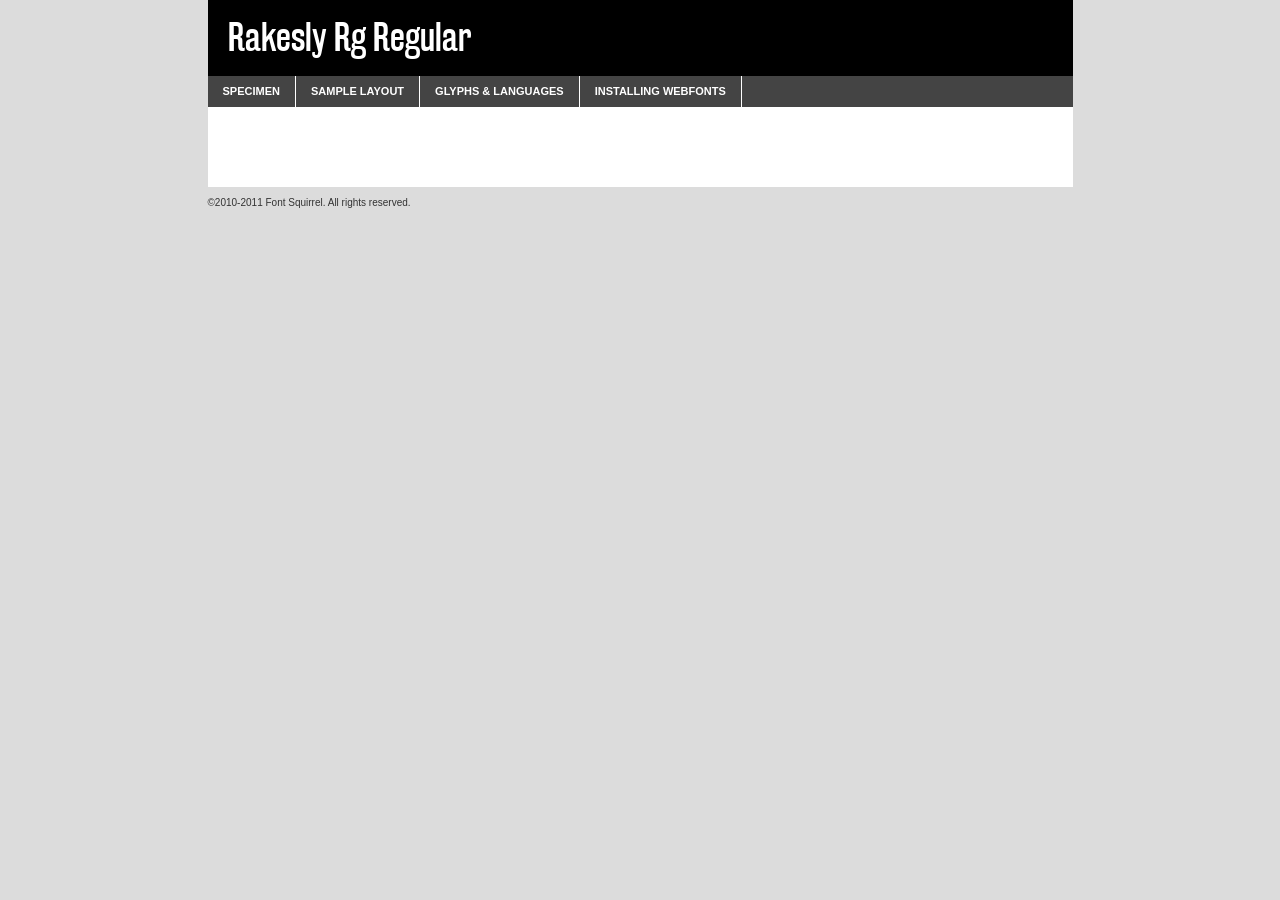
<file: web/fonts/rakesly_rg-demo.html>
<!DOCTYPE html PUBLIC "-//W3C//DTD XHTML 1.0 Transitional//EN"
	"http://www.w3.org/TR/xhtml1/DTD/xhtml1-transitional.dtd">

<html xmlns="http://www.w3.org/1999/xhtml" xml:lang="en" lang="en">
<head>
	<meta http-equiv="Content-Type" content="text/html; charset=utf-8" />
	<script src="http://ajax.googleapis.com/ajax/libs/jquery/1.7.2/jquery.min.js" type="text/javascript" charset="utf-8"></script>
	<script src="specimen_files/easytabs.js" type="text/javascript" charset="utf-8"></script>
	<link rel="stylesheet" href="specimen_files/specimen_stylesheet.css" type="text/css" charset="utf-8" />
	<link rel="stylesheet" href="fonts.css" type="text/css" charset="utf-8" />

	<style type="text/css">
					body{
				font-family: 'rakeslyregular';
							}
		</style>

	<title>Rakesly Rg Regular Specimen</title>
	
	
	<script type="text/javascript" charset="utf-8">
		$(document).ready(function() {
			$('#container').easyTabs({defaultContent:1});
		});
	</script>
</head>

<body>
<div id="container">
	<div id="header">
		Rakesly Rg Regular	</div>
	<ul class="tabs">
		<li><a href="#specimen">Specimen</a></li>
		<li><a href="#layout">Sample Layout</a></li>
				<li><a href="#glyphs">Glyphs &amp; Languages</a></li>
		<li><a href="#installing">Installing Webfonts</a></li>
		
	</ul>
	
	<div id="main_content">

		
			<div id="specimen">
		
				<div class="section">
					<div class="grid12 firstcol">
						<div class="huge">AaBb</div>
					</div>
				</div>
		
				<div class="section">
					<div class="glyph_range">A&#x200B;B&#x200b;C&#x200b;D&#x200b;E&#x200b;F&#x200b;G&#x200b;H&#x200b;I&#x200b;J&#x200b;K&#x200b;L&#x200b;M&#x200b;N&#x200b;O&#x200b;P&#x200b;Q&#x200b;R&#x200b;S&#x200b;T&#x200b;U&#x200b;V&#x200b;W&#x200b;X&#x200b;Y&#x200b;Z&#x200b;a&#x200b;b&#x200b;c&#x200b;d&#x200b;e&#x200b;f&#x200b;g&#x200b;h&#x200b;i&#x200b;j&#x200b;k&#x200b;l&#x200b;m&#x200b;n&#x200b;o&#x200b;p&#x200b;q&#x200b;r&#x200b;s&#x200b;t&#x200b;u&#x200b;v&#x200b;w&#x200b;x&#x200b;y&#x200b;z&#x200b;1&#x200b;2&#x200b;3&#x200b;4&#x200b;5&#x200b;6&#x200b;7&#x200b;8&#x200b;9&#x200b;0&#x200b;&amp;&#x200b;.&#x200b;,&#x200b;?&#x200b;!&#x200b;&#64;&#x200b;(&#x200b;)&#x200b;#&#x200b;$&#x200b;%&#x200b;*&#x200b;+&#x200b;-&#x200b;=&#x200b;:&#x200b;;</div>
				</div>
				<div class="section">
					<div class="grid12 firstcol">
						<table class="sample_table">
							<tr><td>10</td><td class="size10">abcdefghijklmnopqrstuvwxyzABCDEFGHIJKLMNOPQRSTUVWXYZ0123456789abcdefghijklmnopqrstuvwxyzABCDEFGHIJKLMNOPQRSTUVWXYZ0123456789abcdefghijklmnopqrstuvwxyzABCDEFGHIJKLMNOPQRSTUVWXYZ</td></tr>
							<tr><td>11</td><td class="size11">abcdefghijklmnopqrstuvwxyzABCDEFGHIJKLMNOPQRSTUVWXYZ0123456789abcdefghijklmnopqrstuvwxyzABCDEFGHIJKLMNOPQRSTUVWXYZ0123456789abcdefghijklmnopqrstuvwxyzABCDEFGHIJKLMNOPQRSTUVWXYZ</td></tr>
							<tr><td>12</td><td class="size12">abcdefghijklmnopqrstuvwxyzABCDEFGHIJKLMNOPQRSTUVWXYZ0123456789abcdefghijklmnopqrstuvwxyzABCDEFGHIJKLMNOPQRSTUVWXYZ0123456789abcdefghijklmnopqrstuvwxyzABCDEFGHIJKLMNOPQRSTUVWXYZ</td></tr>
							<tr><td>13</td><td class="size13">abcdefghijklmnopqrstuvwxyzABCDEFGHIJKLMNOPQRSTUVWXYZ0123456789abcdefghijklmnopqrstuvwxyzABCDEFGHIJKLMNOPQRSTUVWXYZ0123456789abcdefghijklmnopqrstuvwxyzABCDEFGHIJKLMNOPQRSTUVWXYZ</td></tr>
							<tr><td>14</td><td class="size14">abcdefghijklmnopqrstuvwxyzABCDEFGHIJKLMNOPQRSTUVWXYZ0123456789abcdefghijklmnopqrstuvwxyzABCDEFGHIJKLMNOPQRSTUVWXYZ0123456789abcdefghijklmnopqrstuvwxyzABCDEFGHIJKLMNOPQRSTUVWXYZ</td></tr>
							<tr><td>16</td><td class="size16">abcdefghijklmnopqrstuvwxyzABCDEFGHIJKLMNOPQRSTUVWXYZ0123456789abcdefghijklmnopqrstuvwxyzABCDEFGHIJKLMNOPQRSTUVWXYZ</td></tr>
							<tr><td>18</td><td class="size18">abcdefghijklmnopqrstuvwxyzABCDEFGHIJKLMNOPQRSTUVWXYZ0123456789abcdefghijklmnopqrstuvwxyzABCDEFGHIJKLMNOPQRSTUVWXYZ</td></tr>
							<tr><td>20</td><td class="size20">abcdefghijklmnopqrstuvwxyzABCDEFGHIJKLMNOPQRSTUVWXYZ0123456789abcdefghijklmnopqrstuvwxyzABCDEFGHIJKLMNOPQRSTUVWXYZ</td></tr>
							<tr><td>24</td><td class="size24">abcdefghijklmnopqrstuvwxyzABCDEFGHIJKLMNOPQRSTUVWXYZ0123456789abcdefghijklmnopqrstuvwxyzABCDEFGHIJKLMNOPQRSTUVWXYZ</td></tr>
							<tr><td>30</td><td class="size30">abcdefghijklmnopqrstuvwxyzABCDEFGHIJKLMNOPQRSTUVWXYZ0123456789abcdefghijklmnopqrstuvwxyzABCDEFGHIJKLMNOPQRSTUVWXYZ</td></tr>
							<tr><td>36</td><td class="size36">abcdefghijklmnopqrstuvwxyzABCDEFGHIJKLMNOPQRSTUVWXYZ0123456789abcdefghijklmnopqrstuvwxyzABCDEFGHIJKLMNOPQRSTUVWXYZ</td></tr>
							<tr><td>48</td><td class="size48">abcdefghijklmnopqrstuvwxyzABCDEFGHIJKLMNOPQRSTUVWXYZ0123456789abcdefghijklmnopqrstuvwxyzABCDEFGHIJKLMNOPQRSTUVWXYZ</td></tr>
							<tr><td>60</td><td class="size60">abcdefghijklmnopqrstuvwxyzABCDEFGHIJKLMNOPQRSTUVWXYZ0123456789abcdefghijklmnopqrstuvwxyzABCDEFGHIJKLMNOPQRSTUVWXYZ</td></tr>
							<tr><td>72</td><td class="size72">abcdefghijklmnopqrstuvwxyzABCDEFGHIJKLMNOPQRSTUVWXYZ0123456789abcdefghijklmnopqrstuvwxyzABCDEFGHIJKLMNOPQRSTUVWXYZ</td></tr>
							<tr><td>90</td><td class="size90">abcdefghijklmnopqrstuvwxyzABCDEFGHIJKLMNOPQRSTUVWXYZ0123456789abcdefghijklmnopqrstuvwxyzABCDEFGHIJKLMNOPQRSTUVWXYZ</td></tr>
						</table>
				
					</div>
			
				</div>
		
		
		
								<div class="section" id="bodycomparison">


										<div id="xheight">
				<div class="fontbody">&#x25FC;&#x25FC;&#x25FC;&#x25FC;&#x25FC;&#x25FC;&#x25FC;&#x25FC;&#x25FC;&#x25FC;&#x25FC;&#x25FC;&#x25FC;&#x25FC;&#x25FC;&#x25FC;&#x25FC;&#x25FC;&#x25FC;&#x25FC;&#x25FC;&#x25FC;&#x25FC;&#x25FC;&#x25FC;&#x25FC;&#x25FC;&#x25FC;&#x25FC;&#x25FC;&#x25FC;&#x25FC;&#x25FC;&#x25FC;&#x25FC;&#x25FC;&#x25FC;&#x25FC;&#x25FC;&#x25FC;&#x25FC;&#x25FC;&#x25FC;&#x25FC;&#x25FC;&#x25FC;&#x25FC;&#x25FC;&#x25FC;&#x25FC;&#x25FC;&#x25FC;&#x25FC;&#x25FC;&#x25FC;&#x25FC;&#x25FC;&#x25FC;&#x25FC;&#x25FC;&#x25FC;&#x25FC;&#x25FC;&#x25FC;&#x25FC;&#x25FC;&#x25FC;&#x25FC;&#x25FC;&#x25FC;&#x25FC;&#x25FC;&#x25FC;&#x25FC;&#x25FC;&#x25FC;&#x25FC;&#x25FC;&#x25FC;&#x25FC;&#x25FC;&#x25FC;&#x25FC;&#x25FC;&#x25FC;&#x25FC;&#x25FC;&#x25FC;&#x25FC;&#x25FC;&#x25FC;&#x25FC;&#x25FC;&#x25FC;&#x25FC;&#x25FC;&#x25FC;&#x25FC;&#x25FC;body</div><div class="arialbody">body</div><div class="verdanabody">body</div><div class="georgiabody">body</div></div>
										<div class="fontbody" style="z-index:1">
											body<span>Rakesly Rg Regular</span>
										</div>
										<div class="arialbody" style="z-index:1">
											body<span>Arial</span>
										</div>
										<div class="verdanabody" style="z-index:1">
											body<span>Verdana</span>
										</div>
										<div class="georgiabody" style="z-index:1">
											body<span>Georgia</span>
										</div>



								</div>
		
		
				<div class="section psample psample_row1" id="">
					
					<div class="grid2 firstcol">
						<p class="size10"><span>10.</span>Aenean lacinia bibendum nulla sed consectetur. Fusce dapibus, tellus ac cursus commodo, tortor mauris condimentum nibh, ut fermentum massa justo sit amet risus. Nullam id dolor id nibh ultricies vehicula ut id elit. Cum sociis natoque penatibus et magnis dis parturient montes, nascetur ridiculus mus. Nulla vitae elit libero, a pharetra augue.</p>
			
					</div>
					<div class="grid3">
						<p class="size11"><span>11.</span>Aenean lacinia bibendum nulla sed consectetur. Fusce dapibus, tellus ac cursus commodo, tortor mauris condimentum nibh, ut fermentum massa justo sit amet risus. Nullam id dolor id nibh ultricies vehicula ut id elit. Cum sociis natoque penatibus et magnis dis parturient montes, nascetur ridiculus mus. Nulla vitae elit libero, a pharetra augue.</p>
			
					</div>
					<div class="grid3">
						<p class="size12"><span>12.</span>Aenean lacinia bibendum nulla sed consectetur. Fusce dapibus, tellus ac cursus commodo, tortor mauris condimentum nibh, ut fermentum massa justo sit amet risus. Nullam id dolor id nibh ultricies vehicula ut id elit. Cum sociis natoque penatibus et magnis dis parturient montes, nascetur ridiculus mus. Nulla vitae elit libero, a pharetra augue.</p>
			
					</div>
					<div class="grid4">
						<p class="size13"><span>13.</span>Aenean lacinia bibendum nulla sed consectetur. Fusce dapibus, tellus ac cursus commodo, tortor mauris condimentum nibh, ut fermentum massa justo sit amet risus. Nullam id dolor id nibh ultricies vehicula ut id elit. Cum sociis natoque penatibus et magnis dis parturient montes, nascetur ridiculus mus. Nulla vitae elit libero, a pharetra augue.</p>
			
					</div>
					<div class="white_blend"></div>
					
				</div>
				<div class="section psample psample_row2" id="">
					<div class="grid3 firstcol">
						<p class="size14"><span>14.</span>Aenean lacinia bibendum nulla sed consectetur. Fusce dapibus, tellus ac cursus commodo, tortor mauris condimentum nibh, ut fermentum massa justo sit amet risus. Nullam id dolor id nibh ultricies vehicula ut id elit. Cum sociis natoque penatibus et magnis dis parturient montes, nascetur ridiculus mus. Nulla vitae elit libero, a pharetra augue.</p>
			
					</div>
					<div class="grid4">
						<p class="size16"><span>16.</span>Aenean lacinia bibendum nulla sed consectetur. Fusce dapibus, tellus ac cursus commodo, tortor mauris condimentum nibh, ut fermentum massa justo sit amet risus. Nullam id dolor id nibh ultricies vehicula ut id elit. Cum sociis natoque penatibus et magnis dis parturient montes, nascetur ridiculus mus. Nulla vitae elit libero, a pharetra augue.</p>
			
					</div>
					<div class="grid5">
						<p class="size18"><span>18.</span>Aenean lacinia bibendum nulla sed consectetur. Fusce dapibus, tellus ac cursus commodo, tortor mauris condimentum nibh, ut fermentum massa justo sit amet risus. Nullam id dolor id nibh ultricies vehicula ut id elit. Cum sociis natoque penatibus et magnis dis parturient montes, nascetur ridiculus mus. Nulla vitae elit libero, a pharetra augue.</p>
			
					</div>

					<div class="white_blend"></div>

				</div>
				
				<div class="section psample psample_row3" id="">
					<div class="grid5 firstcol">
						<p class="size20"><span>20.</span>Aenean lacinia bibendum nulla sed consectetur. Fusce dapibus, tellus ac cursus commodo, tortor mauris condimentum nibh, ut fermentum massa justo sit amet risus. Nullam id dolor id nibh ultricies vehicula ut id elit. Cum sociis natoque penatibus et magnis dis parturient montes, nascetur ridiculus mus. Nulla vitae elit libero, a pharetra augue.</p>
					</div>
					<div class="grid7">
						<p class="size24"><span>24.</span>Aenean lacinia bibendum nulla sed consectetur. Fusce dapibus, tellus ac cursus commodo, tortor mauris condimentum nibh, ut fermentum massa justo sit amet risus. Nullam id dolor id nibh ultricies vehicula ut id elit. Cum sociis natoque penatibus et magnis dis parturient montes, nascetur ridiculus mus. Nulla vitae elit libero, a pharetra augue.</p>
					</div>
					
					<div class="white_blend"></div>
					
				</div>
				
				<div class="section psample psample_row4" id="">
					<div class="grid12 firstcol">
						<p class="size30"><span>30.</span>Aenean lacinia bibendum nulla sed consectetur. Fusce dapibus, tellus ac cursus commodo, tortor mauris condimentum nibh, ut fermentum massa justo sit amet risus. Nullam id dolor id nibh ultricies vehicula ut id elit. Cum sociis natoque penatibus et magnis dis parturient montes, nascetur ridiculus mus. Nulla vitae elit libero, a pharetra augue.</p>
					</div>
					<div class="white_blend"></div>
					
				</div>
				
				
				
				<div class="section psample psample_row1 fullreverse">
					<div class="grid2 firstcol">
						<p class="size10"><span>10.</span>Aenean lacinia bibendum nulla sed consectetur. Fusce dapibus, tellus ac cursus commodo, tortor mauris condimentum nibh, ut fermentum massa justo sit amet risus. Nullam id dolor id nibh ultricies vehicula ut id elit. Cum sociis natoque penatibus et magnis dis parturient montes, nascetur ridiculus mus. Nulla vitae elit libero, a pharetra augue.</p>
			
					</div>
					<div class="grid3">
						<p class="size11"><span>11.</span>Aenean lacinia bibendum nulla sed consectetur. Fusce dapibus, tellus ac cursus commodo, tortor mauris condimentum nibh, ut fermentum massa justo sit amet risus. Nullam id dolor id nibh ultricies vehicula ut id elit. Cum sociis natoque penatibus et magnis dis parturient montes, nascetur ridiculus mus. Nulla vitae elit libero, a pharetra augue.</p>
			
					</div>
					<div class="grid3">
						<p class="size12"><span>12.</span>Aenean lacinia bibendum nulla sed consectetur. Fusce dapibus, tellus ac cursus commodo, tortor mauris condimentum nibh, ut fermentum massa justo sit amet risus. Nullam id dolor id nibh ultricies vehicula ut id elit. Cum sociis natoque penatibus et magnis dis parturient montes, nascetur ridiculus mus. Nulla vitae elit libero, a pharetra augue.</p>
			
					</div>
					<div class="grid4">
						<p class="size13"><span>13.</span>Aenean lacinia bibendum nulla sed consectetur. Fusce dapibus, tellus ac cursus commodo, tortor mauris condimentum nibh, ut fermentum massa justo sit amet risus. Nullam id dolor id nibh ultricies vehicula ut id elit. Cum sociis natoque penatibus et magnis dis parturient montes, nascetur ridiculus mus. Nulla vitae elit libero, a pharetra augue.</p>
			
					</div>
					<div class="black_blend"></div>
					
				</div>
				
				<div class="section psample psample_row2 fullreverse">
					<div class="grid3 firstcol">
						<p class="size14"><span>14.</span>Aenean lacinia bibendum nulla sed consectetur. Fusce dapibus, tellus ac cursus commodo, tortor mauris condimentum nibh, ut fermentum massa justo sit amet risus. Nullam id dolor id nibh ultricies vehicula ut id elit. Cum sociis natoque penatibus et magnis dis parturient montes, nascetur ridiculus mus. Nulla vitae elit libero, a pharetra augue.</p>
			
					</div>
					<div class="grid4">
						<p class="size16"><span>16.</span>Aenean lacinia bibendum nulla sed consectetur. Fusce dapibus, tellus ac cursus commodo, tortor mauris condimentum nibh, ut fermentum massa justo sit amet risus. Nullam id dolor id nibh ultricies vehicula ut id elit. Cum sociis natoque penatibus et magnis dis parturient montes, nascetur ridiculus mus. Nulla vitae elit libero, a pharetra augue.</p>
			
					</div>
					<div class="grid5">
						<p class="size18"><span>18.</span>Aenean lacinia bibendum nulla sed consectetur. Fusce dapibus, tellus ac cursus commodo, tortor mauris condimentum nibh, ut fermentum massa justo sit amet risus. Nullam id dolor id nibh ultricies vehicula ut id elit. Cum sociis natoque penatibus et magnis dis parturient montes, nascetur ridiculus mus. Nulla vitae elit libero, a pharetra augue.</p>
			
					</div>
					<div class="black_blend"></div>

				</div>
				
				<div class="section psample fullreverse psample_row3" id="">
					<div class="grid5 firstcol">
						<p class="size20"><span>20.</span>Aenean lacinia bibendum nulla sed consectetur. Fusce dapibus, tellus ac cursus commodo, tortor mauris condimentum nibh, ut fermentum massa justo sit amet risus. Nullam id dolor id nibh ultricies vehicula ut id elit. Cum sociis natoque penatibus et magnis dis parturient montes, nascetur ridiculus mus. Nulla vitae elit libero, a pharetra augue.</p>
					</div>
					<div class="grid7">
						<p class="size24"><span>24.</span>Aenean lacinia bibendum nulla sed consectetur. Fusce dapibus, tellus ac cursus commodo, tortor mauris condimentum nibh, ut fermentum massa justo sit amet risus. Nullam id dolor id nibh ultricies vehicula ut id elit. Cum sociis natoque penatibus et magnis dis parturient montes, nascetur ridiculus mus. Nulla vitae elit libero, a pharetra augue.</p>
					</div>
					
					<div class="black_blend"></div>
					
				</div>
				
				<div class="section psample fullreverse psample_row4" id="" style="border-bottom: 20px #000 solid;">
					<div class="grid12 firstcol">
						<p class="size30"><span>30.</span>Aenean lacinia bibendum nulla sed consectetur. Fusce dapibus, tellus ac cursus commodo, tortor mauris condimentum nibh, ut fermentum massa justo sit amet risus. Nullam id dolor id nibh ultricies vehicula ut id elit. Cum sociis natoque penatibus et magnis dis parturient montes, nascetur ridiculus mus. Nulla vitae elit libero, a pharetra augue.</p>
					</div>
					<div class="black_blend"></div>
					
				</div>
				
				
				
				
			</div>
			
			<div id="layout">
				
				<div class="section">
					
					<div class="grid12 firstcol">
						<h1>Lorem Ipsum Dolor</h1>
						<h2>Etiam porta sem malesuada magna mollis euismod</h2>
						
						<p class="byline">By <a href="#link">Aenean Lacinia</a></p>
					</div>
				</div>
				<div class="section">
					<div class="grid8 firstcol">
						<p class="large">Donec sed odio dui. Morbi leo risus, porta ac consectetur ac, vestibulum at eros. Fusce dapibus, tellus ac cursus commodo, tortor mauris condimentum nibh, ut fermentum massa justo sit amet risus. </p>

						
						<h3>Pellentesque ornare sem</h3>

						<p>Maecenas sed diam eget risus varius blandit sit amet non magna. Maecenas faucibus mollis interdum. Donec ullamcorper nulla non metus auctor fringilla. Nullam id dolor id nibh ultricies vehicula ut id elit. Nullam id dolor id nibh ultricies vehicula ut id elit. </p>

						<p>Aenean eu leo quam. Pellentesque ornare sem lacinia quam venenatis vestibulum. Lorem ipsum dolor sit amet, consectetur adipiscing elit. Cum sociis natoque penatibus et magnis dis parturient montes, nascetur ridiculus mus. </p>

						<p>Nulla vitae elit libero, a pharetra augue. Praesent commodo cursus magna, vel scelerisque nisl consectetur et. Aenean lacinia bibendum nulla sed consectetur. </p>

						<p>Nullam quis risus eget urna mollis ornare vel eu leo. Nullam quis risus eget urna mollis ornare vel eu leo. Maecenas sed diam eget risus varius blandit sit amet non magna. Donec ullamcorper nulla non metus auctor fringilla. </p>

						<h3>Cras mattis consectetur</h3>

						<p>Aenean eu leo quam. Pellentesque ornare sem lacinia quam venenatis vestibulum. Aenean lacinia bibendum nulla sed consectetur. Integer posuere erat a ante venenatis dapibus posuere velit aliquet. Cras mattis consectetur purus sit amet fermentum. </p>

						<p>Nullam id dolor id nibh ultricies vehicula ut id elit. Nullam quis risus eget urna mollis ornare vel eu leo. Cras mattis consectetur purus sit amet fermentum.</p>
					</div>
					
					<div class="grid4 sidebar">
						
						<div class="box reverse">
							<p class="last">Nullam quis risus eget urna mollis ornare vel eu leo. Donec ullamcorper nulla non metus auctor fringilla. Cras mattis consectetur purus sit amet fermentum. Sed posuere consectetur est at lobortis. Lorem ipsum dolor sit amet, consectetur adipiscing elit. </p>
						</div>
						
						<p class="caption">Maecenas sed diam eget risus varius.</p>

						<p>Vestibulum id ligula porta felis euismod semper. Integer posuere erat a ante venenatis dapibus posuere velit aliquet. Vestibulum id ligula porta felis euismod semper. Sed posuere consectetur est at lobortis. Maecenas sed diam eget risus varius blandit sit amet non magna. Fusce dapibus, tellus ac cursus commodo, tortor mauris condimentum nibh, ut fermentum massa justo sit amet risus. </p>

					

						<p>Duis mollis, est non commodo luctus, nisi erat porttitor ligula, eget lacinia odio sem nec elit. Aenean lacinia bibendum nulla sed consectetur. Vivamus sagittis lacus vel augue laoreet rutrum faucibus dolor auctor. Aenean lacinia bibendum nulla sed consectetur. Nullam quis risus eget urna mollis ornare vel eu leo. </p>

						<p>Praesent commodo cursus magna, vel scelerisque nisl consectetur et. Donec ullamcorper nulla non metus auctor fringilla. Maecenas faucibus mollis interdum. Fusce dapibus, tellus ac cursus commodo, tortor mauris condimentum nibh, ut fermentum massa justo sit amet risus. </p>

					</div>
				</div>
				
			</div>


			



		<div id="glyphs">
			<div class="section">
				<div class="grid12 firstcol">
			
				<h1>Language Support</h1>
				<p>The subset of Rakesly Rg Regular in this kit supports the following languages:<br />
			
					Albanian, Basque, Breton, Chamorro, Danish, Dutch, English, Faroese, Finnish, French, Frisian, Galician, German, Icelandic, Italian, Malagasy, Norwegian, Portuguese, Spanish, Swedish				</p>
				<h1>Glyph Chart</h1>
				<p>The subset of Rakesly Rg Regular in this kit includes all the glyphs listed below. Unicode entities are included above each glyph to help you insert individual characters into your layout.</p>
				<div id="glyph_chart">
			
																				 <div><p>&amp;#13;</p>&#13;</div>
																				 <div><p>&amp;#23;</p>&#23;</div>
																				 <div><p>&amp;#32;</p>&#32;</div>
																				 <div><p>&amp;#33;</p>&#33;</div>
																				 <div><p>&amp;#34;</p>&#34;</div>
																				 <div><p>&amp;#35;</p>&#35;</div>
																				 <div><p>&amp;#36;</p>&#36;</div>
																				 <div><p>&amp;#37;</p>&#37;</div>
																				 <div><p>&amp;#38;</p>&#38;</div>
																				 <div><p>&amp;#39;</p>&#39;</div>
																				 <div><p>&amp;#40;</p>&#40;</div>
																				 <div><p>&amp;#41;</p>&#41;</div>
																				 <div><p>&amp;#42;</p>&#42;</div>
																				 <div><p>&amp;#43;</p>&#43;</div>
																				 <div><p>&amp;#44;</p>&#44;</div>
																				 <div><p>&amp;#45;</p>&#45;</div>
																				 <div><p>&amp;#46;</p>&#46;</div>
																				 <div><p>&amp;#47;</p>&#47;</div>
																				 <div><p>&amp;#48;</p>&#48;</div>
																				 <div><p>&amp;#49;</p>&#49;</div>
																				 <div><p>&amp;#50;</p>&#50;</div>
																				 <div><p>&amp;#51;</p>&#51;</div>
																				 <div><p>&amp;#52;</p>&#52;</div>
																				 <div><p>&amp;#53;</p>&#53;</div>
																				 <div><p>&amp;#54;</p>&#54;</div>
																				 <div><p>&amp;#55;</p>&#55;</div>
																				 <div><p>&amp;#56;</p>&#56;</div>
																				 <div><p>&amp;#57;</p>&#57;</div>
																				 <div><p>&amp;#58;</p>&#58;</div>
																				 <div><p>&amp;#59;</p>&#59;</div>
																				 <div><p>&amp;#60;</p>&#60;</div>
																				 <div><p>&amp;#61;</p>&#61;</div>
																				 <div><p>&amp;#62;</p>&#62;</div>
																				 <div><p>&amp;#63;</p>&#63;</div>
																				 <div><p>&amp;#64;</p>&#64;</div>
																				 <div><p>&amp;#65;</p>&#65;</div>
																				 <div><p>&amp;#66;</p>&#66;</div>
																				 <div><p>&amp;#67;</p>&#67;</div>
																				 <div><p>&amp;#68;</p>&#68;</div>
																				 <div><p>&amp;#69;</p>&#69;</div>
																				 <div><p>&amp;#70;</p>&#70;</div>
																				 <div><p>&amp;#71;</p>&#71;</div>
																				 <div><p>&amp;#72;</p>&#72;</div>
																				 <div><p>&amp;#73;</p>&#73;</div>
																				 <div><p>&amp;#74;</p>&#74;</div>
																				 <div><p>&amp;#75;</p>&#75;</div>
																				 <div><p>&amp;#76;</p>&#76;</div>
																				 <div><p>&amp;#77;</p>&#77;</div>
																				 <div><p>&amp;#78;</p>&#78;</div>
																				 <div><p>&amp;#79;</p>&#79;</div>
																				 <div><p>&amp;#80;</p>&#80;</div>
																				 <div><p>&amp;#81;</p>&#81;</div>
																				 <div><p>&amp;#82;</p>&#82;</div>
																				 <div><p>&amp;#83;</p>&#83;</div>
																				 <div><p>&amp;#84;</p>&#84;</div>
																				 <div><p>&amp;#85;</p>&#85;</div>
																				 <div><p>&amp;#86;</p>&#86;</div>
																				 <div><p>&amp;#87;</p>&#87;</div>
																				 <div><p>&amp;#88;</p>&#88;</div>
																				 <div><p>&amp;#89;</p>&#89;</div>
																				 <div><p>&amp;#90;</p>&#90;</div>
																				 <div><p>&amp;#91;</p>&#91;</div>
																				 <div><p>&amp;#92;</p>&#92;</div>
																				 <div><p>&amp;#93;</p>&#93;</div>
																				 <div><p>&amp;#94;</p>&#94;</div>
																				 <div><p>&amp;#95;</p>&#95;</div>
																				 <div><p>&amp;#96;</p>&#96;</div>
																				 <div><p>&amp;#97;</p>&#97;</div>
																				 <div><p>&amp;#98;</p>&#98;</div>
																				 <div><p>&amp;#99;</p>&#99;</div>
																				 <div><p>&amp;#100;</p>&#100;</div>
																				 <div><p>&amp;#101;</p>&#101;</div>
																				 <div><p>&amp;#102;</p>&#102;</div>
																				 <div><p>&amp;#103;</p>&#103;</div>
																				 <div><p>&amp;#104;</p>&#104;</div>
																				 <div><p>&amp;#105;</p>&#105;</div>
																				 <div><p>&amp;#106;</p>&#106;</div>
																				 <div><p>&amp;#107;</p>&#107;</div>
																				 <div><p>&amp;#108;</p>&#108;</div>
																				 <div><p>&amp;#109;</p>&#109;</div>
																				 <div><p>&amp;#110;</p>&#110;</div>
																				 <div><p>&amp;#111;</p>&#111;</div>
																				 <div><p>&amp;#112;</p>&#112;</div>
																				 <div><p>&amp;#113;</p>&#113;</div>
																				 <div><p>&amp;#114;</p>&#114;</div>
																				 <div><p>&amp;#115;</p>&#115;</div>
																				 <div><p>&amp;#116;</p>&#116;</div>
																				 <div><p>&amp;#117;</p>&#117;</div>
																				 <div><p>&amp;#118;</p>&#118;</div>
																				 <div><p>&amp;#119;</p>&#119;</div>
																				 <div><p>&amp;#120;</p>&#120;</div>
																				 <div><p>&amp;#121;</p>&#121;</div>
																				 <div><p>&amp;#122;</p>&#122;</div>
																				 <div><p>&amp;#123;</p>&#123;</div>
																				 <div><p>&amp;#124;</p>&#124;</div>
																				 <div><p>&amp;#125;</p>&#125;</div>
																				 <div><p>&amp;#126;</p>&#126;</div>
																				 <div><p>&amp;#160;</p>&#160;</div>
																				 <div><p>&amp;#161;</p>&#161;</div>
																				 <div><p>&amp;#162;</p>&#162;</div>
																				 <div><p>&amp;#163;</p>&#163;</div>
																				 <div><p>&amp;#164;</p>&#164;</div>
																				 <div><p>&amp;#165;</p>&#165;</div>
																				 <div><p>&amp;#166;</p>&#166;</div>
																				 <div><p>&amp;#167;</p>&#167;</div>
																				 <div><p>&amp;#168;</p>&#168;</div>
																				 <div><p>&amp;#169;</p>&#169;</div>
																				 <div><p>&amp;#170;</p>&#170;</div>
																				 <div><p>&amp;#171;</p>&#171;</div>
																				 <div><p>&amp;#172;</p>&#172;</div>
																				 <div><p>&amp;#173;</p>&#173;</div>
																				 <div><p>&amp;#174;</p>&#174;</div>
																				 <div><p>&amp;#175;</p>&#175;</div>
																				 <div><p>&amp;#176;</p>&#176;</div>
																				 <div><p>&amp;#177;</p>&#177;</div>
																				 <div><p>&amp;#178;</p>&#178;</div>
																				 <div><p>&amp;#179;</p>&#179;</div>
																				 <div><p>&amp;#180;</p>&#180;</div>
																				 <div><p>&amp;#182;</p>&#182;</div>
																				 <div><p>&amp;#183;</p>&#183;</div>
																				 <div><p>&amp;#184;</p>&#184;</div>
																				 <div><p>&amp;#185;</p>&#185;</div>
																				 <div><p>&amp;#186;</p>&#186;</div>
																				 <div><p>&amp;#187;</p>&#187;</div>
																				 <div><p>&amp;#188;</p>&#188;</div>
																				 <div><p>&amp;#189;</p>&#189;</div>
																				 <div><p>&amp;#190;</p>&#190;</div>
																				 <div><p>&amp;#191;</p>&#191;</div>
																				 <div><p>&amp;#192;</p>&#192;</div>
																				 <div><p>&amp;#193;</p>&#193;</div>
																				 <div><p>&amp;#194;</p>&#194;</div>
																				 <div><p>&amp;#195;</p>&#195;</div>
																				 <div><p>&amp;#196;</p>&#196;</div>
																				 <div><p>&amp;#197;</p>&#197;</div>
																				 <div><p>&amp;#198;</p>&#198;</div>
																				 <div><p>&amp;#199;</p>&#199;</div>
																				 <div><p>&amp;#200;</p>&#200;</div>
																				 <div><p>&amp;#201;</p>&#201;</div>
																				 <div><p>&amp;#202;</p>&#202;</div>
																				 <div><p>&amp;#203;</p>&#203;</div>
																				 <div><p>&amp;#204;</p>&#204;</div>
																				 <div><p>&amp;#205;</p>&#205;</div>
																				 <div><p>&amp;#206;</p>&#206;</div>
																				 <div><p>&amp;#207;</p>&#207;</div>
																				 <div><p>&amp;#208;</p>&#208;</div>
																				 <div><p>&amp;#209;</p>&#209;</div>
																				 <div><p>&amp;#210;</p>&#210;</div>
																				 <div><p>&amp;#211;</p>&#211;</div>
																				 <div><p>&amp;#212;</p>&#212;</div>
																				 <div><p>&amp;#213;</p>&#213;</div>
																				 <div><p>&amp;#214;</p>&#214;</div>
																				 <div><p>&amp;#215;</p>&#215;</div>
																				 <div><p>&amp;#216;</p>&#216;</div>
																				 <div><p>&amp;#217;</p>&#217;</div>
																				 <div><p>&amp;#218;</p>&#218;</div>
																				 <div><p>&amp;#219;</p>&#219;</div>
																				 <div><p>&amp;#220;</p>&#220;</div>
																				 <div><p>&amp;#221;</p>&#221;</div>
																				 <div><p>&amp;#222;</p>&#222;</div>
																				 <div><p>&amp;#223;</p>&#223;</div>
																				 <div><p>&amp;#224;</p>&#224;</div>
																				 <div><p>&amp;#225;</p>&#225;</div>
																				 <div><p>&amp;#226;</p>&#226;</div>
																				 <div><p>&amp;#227;</p>&#227;</div>
																				 <div><p>&amp;#228;</p>&#228;</div>
																				 <div><p>&amp;#229;</p>&#229;</div>
																				 <div><p>&amp;#230;</p>&#230;</div>
																				 <div><p>&amp;#231;</p>&#231;</div>
																				 <div><p>&amp;#232;</p>&#232;</div>
																				 <div><p>&amp;#233;</p>&#233;</div>
																				 <div><p>&amp;#234;</p>&#234;</div>
																				 <div><p>&amp;#235;</p>&#235;</div>
																				 <div><p>&amp;#236;</p>&#236;</div>
																				 <div><p>&amp;#237;</p>&#237;</div>
																				 <div><p>&amp;#238;</p>&#238;</div>
																				 <div><p>&amp;#239;</p>&#239;</div>
																				 <div><p>&amp;#240;</p>&#240;</div>
																				 <div><p>&amp;#241;</p>&#241;</div>
																				 <div><p>&amp;#242;</p>&#242;</div>
																				 <div><p>&amp;#243;</p>&#243;</div>
																				 <div><p>&amp;#244;</p>&#244;</div>
																				 <div><p>&amp;#245;</p>&#245;</div>
																				 <div><p>&amp;#246;</p>&#246;</div>
																				 <div><p>&amp;#247;</p>&#247;</div>
																				 <div><p>&amp;#248;</p>&#248;</div>
																				 <div><p>&amp;#249;</p>&#249;</div>
																				 <div><p>&amp;#250;</p>&#250;</div>
																				 <div><p>&amp;#251;</p>&#251;</div>
																				 <div><p>&amp;#252;</p>&#252;</div>
																				 <div><p>&amp;#253;</p>&#253;</div>
																				 <div><p>&amp;#254;</p>&#254;</div>
																				 <div><p>&amp;#255;</p>&#255;</div>
																				 <div><p>&amp;#338;</p>&#338;</div>
																				 <div><p>&amp;#339;</p>&#339;</div>
																				 <div><p>&amp;#376;</p>&#376;</div>
																				 <div><p>&amp;#710;</p>&#710;</div>
																				 <div><p>&amp;#732;</p>&#732;</div>
																				 <div><p>&amp;#8192;</p>&#8192;</div>
																				 <div><p>&amp;#8193;</p>&#8193;</div>
																				 <div><p>&amp;#8194;</p>&#8194;</div>
																				 <div><p>&amp;#8195;</p>&#8195;</div>
																				 <div><p>&amp;#8196;</p>&#8196;</div>
																				 <div><p>&amp;#8197;</p>&#8197;</div>
																				 <div><p>&amp;#8198;</p>&#8198;</div>
																				 <div><p>&amp;#8199;</p>&#8199;</div>
																				 <div><p>&amp;#8200;</p>&#8200;</div>
																				 <div><p>&amp;#8201;</p>&#8201;</div>
																				 <div><p>&amp;#8202;</p>&#8202;</div>
																				 <div><p>&amp;#8208;</p>&#8208;</div>
																				 <div><p>&amp;#8209;</p>&#8209;</div>
																				 <div><p>&amp;#8210;</p>&#8210;</div>
																				 <div><p>&amp;#8211;</p>&#8211;</div>
																				 <div><p>&amp;#8212;</p>&#8212;</div>
																				 <div><p>&amp;#8216;</p>&#8216;</div>
																				 <div><p>&amp;#8217;</p>&#8217;</div>
																				 <div><p>&amp;#8218;</p>&#8218;</div>
																				 <div><p>&amp;#8220;</p>&#8220;</div>
																				 <div><p>&amp;#8221;</p>&#8221;</div>
																				 <div><p>&amp;#8222;</p>&#8222;</div>
																				 <div><p>&amp;#8226;</p>&#8226;</div>
																				 <div><p>&amp;#8230;</p>&#8230;</div>
																				 <div><p>&amp;#8239;</p>&#8239;</div>
																				 <div><p>&amp;#8249;</p>&#8249;</div>
																				 <div><p>&amp;#8250;</p>&#8250;</div>
																				 <div><p>&amp;#8287;</p>&#8287;</div>
																				 <div><p>&amp;#8364;</p>&#8364;</div>
																				 <div><p>&amp;#8482;</p>&#8482;</div>
																				 <div><p>&amp;#9724;</p>&#9724;</div>
																																						</div>	
				</div>
		
		
			</div>
		</div>
		
		
		<div id="specs">
			
		</div>
	
		<div id="installing">
			<div class="section">
				<div class="grid7 firstcol">
					<h1>Installing Webfonts</h1>
					
					<p>Webfonts are supported by all major browser platforms but not all in the same way. There are currently four different font formats that must be included in order to target all browsers. This includes TTF, WOFF, EOT and SVG.</p>
					
					<h2>1. Upload your webfonts</h2>
					<p>You must upload your webfont kit to your website. They should be in or near the same directory as your CSS files.</p>
					
					<h2>2. Include the webfont stylesheet</h2>
					<p>A special CSS @font-face declaration helps the various browsers select the appropriate font it needs without causing you a bunch of headaches. Learn more about this syntax by reading the <a href="http://www.fontspring.com/blog/further-hardening-of-the-bulletproof-syntax">Fontspring blog post</a> about it. The code for it is as follows:</p>


<code>
@font-face{ 
	font-family: 'MyWebFont';
	src: url('WebFont.eot');
	src: url('WebFont.eot?#iefix') format('embedded-opentype'),
	     url('WebFont.woff') format('woff'),
	     url('WebFont.ttf') format('truetype'),
	     url('WebFont.svg#webfont') format('svg');
}
</code>

	<p>We've already gone ahead and generated the code for you. All you have to do is link to the stylesheet in your HTML, like this:</p>
	<code>&lt;link rel=&quot;stylesheet&quot; href=&quot;stylesheet.css&quot; type=&quot;text/css&quot; charset=&quot;utf-8&quot; /&gt;</code>

					<h2>3. Modify your own stylesheet</h2>
					<p>To take advantage of your new fonts, you must tell your stylesheet to use them. Look at the original @font-face declaration above and find the property called "font-family." The name linked there will be what you use to reference the font. Prepend that webfont name to the font stack in the "font-family" property, inside the selector you want to change. For example:</p>
<code>p { font-family: 'WebFont', Arial, sans-serif; }</code>

<h2>4. Test</h2>
<p>Getting webfonts to work cross-browser <em>can</em> be tricky. Use the information in the sidebar to help you if you find that fonts aren't loading in a particular browser.</p>
				</div>
				
				<div class="grid5 sidebar">
					<div class="box">
						<h2>Troubleshooting<br />Font-Face Problems</h2>
						<p>Having trouble getting your webfonts to load in your new website? Here are some tips to sort out what might be the problem.</p>

						<h3>Fonts not showing in any browser</h3>

						<p>This sounds like you need to work on the plumbing. You either did not upload the fonts to the correct directory, or you did not link the fonts properly in the CSS. If you've confirmed that all this is correct and you still have a problem, take a look at your .htaccess file and see if requests are getting intercepted.</p>

						<h3>Fonts not loading in iPhone or iPad</h3>

						<p>The most common problem here is that you are serving the fonts from an IIS server. IIS refuses to serve files that have unknown MIME types. If that is the case, you must set the MIME type for SVG to "image/svg+xml" in the server settings. Follow these instructions from Microsoft if you need help.</p>

						<h3>Fonts not loading in Firefox</h3>

						<p>The primary reason for this failure? You are still using a version Firefox older than 3.5. So upgrade already! If that isn't it, then you are very likely serving fonts from a different domain. Firefox requires that all font assets be served from the same domain. Lastly it is possible that you need to add WOFF to your list of MIME types (if you are serving via IIS.)</p>

						<h3>Fonts not loading in IE</h3>

						<p>Are you looking at Internet Explorer on an actual Windows machine or are you cheating by using a service like Adobe BrowserLab? Many of these screenshot services do not render @font-face for IE. Best to test it on a real machine.</p>

						<h3>Fonts not loading in IE9</h3>

						<p>IE9, like Firefox, requires that fonts be served from the same domain as the website. Make sure that is the case.</p>
					</div>
				</div>
			</div>
			
		</div>
	
	</div>
	<div id="footer">
		<p>&copy;2010-2011 Font Squirrel. All rights reserved.</p>
	</div>
</div>
</body>
</html>
</file>
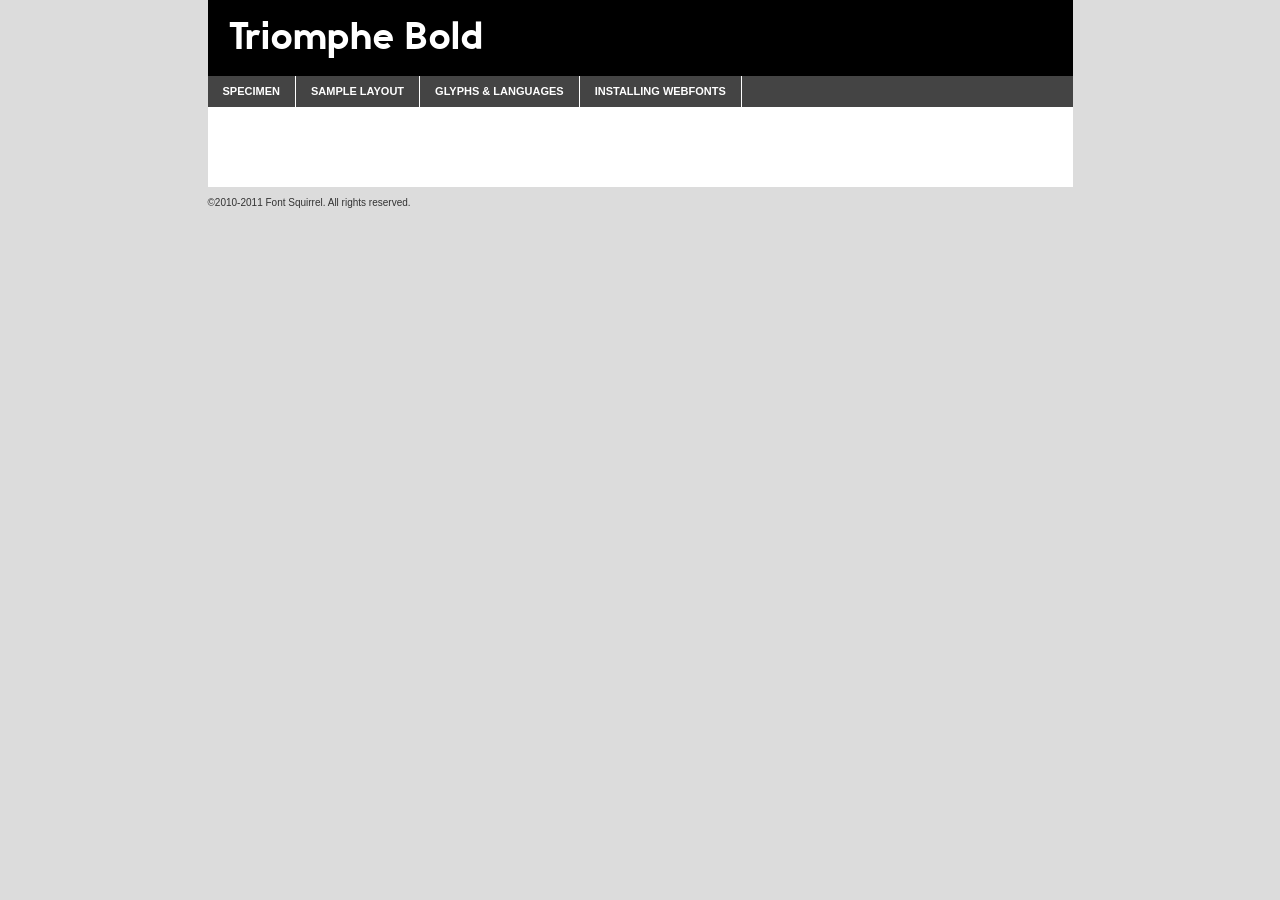
<file: web/fonts/triomphe-bold-demo.html>
<!DOCTYPE html PUBLIC "-//W3C//DTD XHTML 1.0 Transitional//EN"
	"http://www.w3.org/TR/xhtml1/DTD/xhtml1-transitional.dtd">

<html xmlns="http://www.w3.org/1999/xhtml" xml:lang="en" lang="en">
<head>
	<meta http-equiv="Content-Type" content="text/html; charset=utf-8" />
	<script src="http://ajax.googleapis.com/ajax/libs/jquery/1.7.2/jquery.min.js" type="text/javascript" charset="utf-8"></script>
	<script src="specimen_files/easytabs.js" type="text/javascript" charset="utf-8"></script>
	<link rel="stylesheet" href="specimen_files/specimen_stylesheet.css" type="text/css" charset="utf-8" />
	<link rel="stylesheet" href="fonts.css" type="text/css" charset="utf-8" />

	<style type="text/css">
					body{
				font-family: 'triomphebold';
							}
		</style>

	<title>Triomphe Bold Specimen</title>
	
	
	<script type="text/javascript" charset="utf-8">
		$(document).ready(function() {
			$('#container').easyTabs({defaultContent:1});
		});
	</script>
</head>

<body>
<div id="container">
	<div id="header">
		Triomphe Bold	</div>
	<ul class="tabs">
		<li><a href="#specimen">Specimen</a></li>
		<li><a href="#layout">Sample Layout</a></li>
				<li><a href="#glyphs">Glyphs &amp; Languages</a></li>
		<li><a href="#installing">Installing Webfonts</a></li>
		
	</ul>
	
	<div id="main_content">

		
			<div id="specimen">
		
				<div class="section">
					<div class="grid12 firstcol">
						<div class="huge">AaBb</div>
					</div>
				</div>
		
				<div class="section">
					<div class="glyph_range">A&#x200B;B&#x200b;C&#x200b;D&#x200b;E&#x200b;F&#x200b;G&#x200b;H&#x200b;I&#x200b;J&#x200b;K&#x200b;L&#x200b;M&#x200b;N&#x200b;O&#x200b;P&#x200b;Q&#x200b;R&#x200b;S&#x200b;T&#x200b;U&#x200b;V&#x200b;W&#x200b;X&#x200b;Y&#x200b;Z&#x200b;a&#x200b;b&#x200b;c&#x200b;d&#x200b;e&#x200b;f&#x200b;g&#x200b;h&#x200b;i&#x200b;j&#x200b;k&#x200b;l&#x200b;m&#x200b;n&#x200b;o&#x200b;p&#x200b;q&#x200b;r&#x200b;s&#x200b;t&#x200b;u&#x200b;v&#x200b;w&#x200b;x&#x200b;y&#x200b;z&#x200b;1&#x200b;2&#x200b;3&#x200b;4&#x200b;5&#x200b;6&#x200b;7&#x200b;8&#x200b;9&#x200b;0&#x200b;&amp;&#x200b;.&#x200b;,&#x200b;?&#x200b;!&#x200b;&#64;&#x200b;(&#x200b;)&#x200b;#&#x200b;$&#x200b;%&#x200b;*&#x200b;+&#x200b;-&#x200b;=&#x200b;:&#x200b;;</div>
				</div>
				<div class="section">
					<div class="grid12 firstcol">
						<table class="sample_table">
							<tr><td>10</td><td class="size10">abcdefghijklmnopqrstuvwxyzABCDEFGHIJKLMNOPQRSTUVWXYZ0123456789abcdefghijklmnopqrstuvwxyzABCDEFGHIJKLMNOPQRSTUVWXYZ0123456789abcdefghijklmnopqrstuvwxyzABCDEFGHIJKLMNOPQRSTUVWXYZ</td></tr>
							<tr><td>11</td><td class="size11">abcdefghijklmnopqrstuvwxyzABCDEFGHIJKLMNOPQRSTUVWXYZ0123456789abcdefghijklmnopqrstuvwxyzABCDEFGHIJKLMNOPQRSTUVWXYZ0123456789abcdefghijklmnopqrstuvwxyzABCDEFGHIJKLMNOPQRSTUVWXYZ</td></tr>
							<tr><td>12</td><td class="size12">abcdefghijklmnopqrstuvwxyzABCDEFGHIJKLMNOPQRSTUVWXYZ0123456789abcdefghijklmnopqrstuvwxyzABCDEFGHIJKLMNOPQRSTUVWXYZ0123456789abcdefghijklmnopqrstuvwxyzABCDEFGHIJKLMNOPQRSTUVWXYZ</td></tr>
							<tr><td>13</td><td class="size13">abcdefghijklmnopqrstuvwxyzABCDEFGHIJKLMNOPQRSTUVWXYZ0123456789abcdefghijklmnopqrstuvwxyzABCDEFGHIJKLMNOPQRSTUVWXYZ0123456789abcdefghijklmnopqrstuvwxyzABCDEFGHIJKLMNOPQRSTUVWXYZ</td></tr>
							<tr><td>14</td><td class="size14">abcdefghijklmnopqrstuvwxyzABCDEFGHIJKLMNOPQRSTUVWXYZ0123456789abcdefghijklmnopqrstuvwxyzABCDEFGHIJKLMNOPQRSTUVWXYZ0123456789abcdefghijklmnopqrstuvwxyzABCDEFGHIJKLMNOPQRSTUVWXYZ</td></tr>
							<tr><td>16</td><td class="size16">abcdefghijklmnopqrstuvwxyzABCDEFGHIJKLMNOPQRSTUVWXYZ0123456789abcdefghijklmnopqrstuvwxyzABCDEFGHIJKLMNOPQRSTUVWXYZ</td></tr>
							<tr><td>18</td><td class="size18">abcdefghijklmnopqrstuvwxyzABCDEFGHIJKLMNOPQRSTUVWXYZ0123456789abcdefghijklmnopqrstuvwxyzABCDEFGHIJKLMNOPQRSTUVWXYZ</td></tr>
							<tr><td>20</td><td class="size20">abcdefghijklmnopqrstuvwxyzABCDEFGHIJKLMNOPQRSTUVWXYZ0123456789abcdefghijklmnopqrstuvwxyzABCDEFGHIJKLMNOPQRSTUVWXYZ</td></tr>
							<tr><td>24</td><td class="size24">abcdefghijklmnopqrstuvwxyzABCDEFGHIJKLMNOPQRSTUVWXYZ0123456789abcdefghijklmnopqrstuvwxyzABCDEFGHIJKLMNOPQRSTUVWXYZ</td></tr>
							<tr><td>30</td><td class="size30">abcdefghijklmnopqrstuvwxyzABCDEFGHIJKLMNOPQRSTUVWXYZ0123456789abcdefghijklmnopqrstuvwxyzABCDEFGHIJKLMNOPQRSTUVWXYZ</td></tr>
							<tr><td>36</td><td class="size36">abcdefghijklmnopqrstuvwxyzABCDEFGHIJKLMNOPQRSTUVWXYZ0123456789abcdefghijklmnopqrstuvwxyzABCDEFGHIJKLMNOPQRSTUVWXYZ</td></tr>
							<tr><td>48</td><td class="size48">abcdefghijklmnopqrstuvwxyzABCDEFGHIJKLMNOPQRSTUVWXYZ0123456789abcdefghijklmnopqrstuvwxyzABCDEFGHIJKLMNOPQRSTUVWXYZ</td></tr>
							<tr><td>60</td><td class="size60">abcdefghijklmnopqrstuvwxyzABCDEFGHIJKLMNOPQRSTUVWXYZ0123456789abcdefghijklmnopqrstuvwxyzABCDEFGHIJKLMNOPQRSTUVWXYZ</td></tr>
							<tr><td>72</td><td class="size72">abcdefghijklmnopqrstuvwxyzABCDEFGHIJKLMNOPQRSTUVWXYZ0123456789abcdefghijklmnopqrstuvwxyzABCDEFGHIJKLMNOPQRSTUVWXYZ</td></tr>
							<tr><td>90</td><td class="size90">abcdefghijklmnopqrstuvwxyzABCDEFGHIJKLMNOPQRSTUVWXYZ0123456789abcdefghijklmnopqrstuvwxyzABCDEFGHIJKLMNOPQRSTUVWXYZ</td></tr>
						</table>
				
					</div>
			
				</div>
		
		
		
								<div class="section" id="bodycomparison">


										<div id="xheight">
				<div class="fontbody">&#x25FC;&#x25FC;&#x25FC;&#x25FC;&#x25FC;&#x25FC;&#x25FC;&#x25FC;&#x25FC;&#x25FC;&#x25FC;&#x25FC;&#x25FC;&#x25FC;&#x25FC;&#x25FC;&#x25FC;&#x25FC;&#x25FC;&#x25FC;&#x25FC;&#x25FC;&#x25FC;&#x25FC;&#x25FC;&#x25FC;&#x25FC;&#x25FC;&#x25FC;&#x25FC;&#x25FC;&#x25FC;&#x25FC;&#x25FC;&#x25FC;&#x25FC;&#x25FC;&#x25FC;&#x25FC;&#x25FC;&#x25FC;&#x25FC;&#x25FC;&#x25FC;&#x25FC;&#x25FC;&#x25FC;&#x25FC;&#x25FC;&#x25FC;&#x25FC;&#x25FC;&#x25FC;&#x25FC;&#x25FC;&#x25FC;&#x25FC;&#x25FC;&#x25FC;&#x25FC;&#x25FC;&#x25FC;&#x25FC;&#x25FC;&#x25FC;&#x25FC;&#x25FC;&#x25FC;&#x25FC;&#x25FC;&#x25FC;&#x25FC;&#x25FC;&#x25FC;&#x25FC;&#x25FC;&#x25FC;&#x25FC;&#x25FC;&#x25FC;&#x25FC;&#x25FC;&#x25FC;&#x25FC;&#x25FC;&#x25FC;&#x25FC;&#x25FC;&#x25FC;&#x25FC;&#x25FC;&#x25FC;&#x25FC;&#x25FC;&#x25FC;&#x25FC;&#x25FC;&#x25FC;&#x25FC;body</div><div class="arialbody">body</div><div class="verdanabody">body</div><div class="georgiabody">body</div></div>
										<div class="fontbody" style="z-index:1">
											body<span>Triomphe Bold</span>
										</div>
										<div class="arialbody" style="z-index:1">
											body<span>Arial</span>
										</div>
										<div class="verdanabody" style="z-index:1">
											body<span>Verdana</span>
										</div>
										<div class="georgiabody" style="z-index:1">
											body<span>Georgia</span>
										</div>



								</div>
		
		
				<div class="section psample psample_row1" id="">
					
					<div class="grid2 firstcol">
						<p class="size10"><span>10.</span>Aenean lacinia bibendum nulla sed consectetur. Fusce dapibus, tellus ac cursus commodo, tortor mauris condimentum nibh, ut fermentum massa justo sit amet risus. Nullam id dolor id nibh ultricies vehicula ut id elit. Cum sociis natoque penatibus et magnis dis parturient montes, nascetur ridiculus mus. Nulla vitae elit libero, a pharetra augue.</p>
			
					</div>
					<div class="grid3">
						<p class="size11"><span>11.</span>Aenean lacinia bibendum nulla sed consectetur. Fusce dapibus, tellus ac cursus commodo, tortor mauris condimentum nibh, ut fermentum massa justo sit amet risus. Nullam id dolor id nibh ultricies vehicula ut id elit. Cum sociis natoque penatibus et magnis dis parturient montes, nascetur ridiculus mus. Nulla vitae elit libero, a pharetra augue.</p>
			
					</div>
					<div class="grid3">
						<p class="size12"><span>12.</span>Aenean lacinia bibendum nulla sed consectetur. Fusce dapibus, tellus ac cursus commodo, tortor mauris condimentum nibh, ut fermentum massa justo sit amet risus. Nullam id dolor id nibh ultricies vehicula ut id elit. Cum sociis natoque penatibus et magnis dis parturient montes, nascetur ridiculus mus. Nulla vitae elit libero, a pharetra augue.</p>
			
					</div>
					<div class="grid4">
						<p class="size13"><span>13.</span>Aenean lacinia bibendum nulla sed consectetur. Fusce dapibus, tellus ac cursus commodo, tortor mauris condimentum nibh, ut fermentum massa justo sit amet risus. Nullam id dolor id nibh ultricies vehicula ut id elit. Cum sociis natoque penatibus et magnis dis parturient montes, nascetur ridiculus mus. Nulla vitae elit libero, a pharetra augue.</p>
			
					</div>
					<div class="white_blend"></div>
					
				</div>
				<div class="section psample psample_row2" id="">
					<div class="grid3 firstcol">
						<p class="size14"><span>14.</span>Aenean lacinia bibendum nulla sed consectetur. Fusce dapibus, tellus ac cursus commodo, tortor mauris condimentum nibh, ut fermentum massa justo sit amet risus. Nullam id dolor id nibh ultricies vehicula ut id elit. Cum sociis natoque penatibus et magnis dis parturient montes, nascetur ridiculus mus. Nulla vitae elit libero, a pharetra augue.</p>
			
					</div>
					<div class="grid4">
						<p class="size16"><span>16.</span>Aenean lacinia bibendum nulla sed consectetur. Fusce dapibus, tellus ac cursus commodo, tortor mauris condimentum nibh, ut fermentum massa justo sit amet risus. Nullam id dolor id nibh ultricies vehicula ut id elit. Cum sociis natoque penatibus et magnis dis parturient montes, nascetur ridiculus mus. Nulla vitae elit libero, a pharetra augue.</p>
			
					</div>
					<div class="grid5">
						<p class="size18"><span>18.</span>Aenean lacinia bibendum nulla sed consectetur. Fusce dapibus, tellus ac cursus commodo, tortor mauris condimentum nibh, ut fermentum massa justo sit amet risus. Nullam id dolor id nibh ultricies vehicula ut id elit. Cum sociis natoque penatibus et magnis dis parturient montes, nascetur ridiculus mus. Nulla vitae elit libero, a pharetra augue.</p>
			
					</div>

					<div class="white_blend"></div>

				</div>
				
				<div class="section psample psample_row3" id="">
					<div class="grid5 firstcol">
						<p class="size20"><span>20.</span>Aenean lacinia bibendum nulla sed consectetur. Fusce dapibus, tellus ac cursus commodo, tortor mauris condimentum nibh, ut fermentum massa justo sit amet risus. Nullam id dolor id nibh ultricies vehicula ut id elit. Cum sociis natoque penatibus et magnis dis parturient montes, nascetur ridiculus mus. Nulla vitae elit libero, a pharetra augue.</p>
					</div>
					<div class="grid7">
						<p class="size24"><span>24.</span>Aenean lacinia bibendum nulla sed consectetur. Fusce dapibus, tellus ac cursus commodo, tortor mauris condimentum nibh, ut fermentum massa justo sit amet risus. Nullam id dolor id nibh ultricies vehicula ut id elit. Cum sociis natoque penatibus et magnis dis parturient montes, nascetur ridiculus mus. Nulla vitae elit libero, a pharetra augue.</p>
					</div>
					
					<div class="white_blend"></div>
					
				</div>
				
				<div class="section psample psample_row4" id="">
					<div class="grid12 firstcol">
						<p class="size30"><span>30.</span>Aenean lacinia bibendum nulla sed consectetur. Fusce dapibus, tellus ac cursus commodo, tortor mauris condimentum nibh, ut fermentum massa justo sit amet risus. Nullam id dolor id nibh ultricies vehicula ut id elit. Cum sociis natoque penatibus et magnis dis parturient montes, nascetur ridiculus mus. Nulla vitae elit libero, a pharetra augue.</p>
					</div>
					<div class="white_blend"></div>
					
				</div>
				
				
				
				<div class="section psample psample_row1 fullreverse">
					<div class="grid2 firstcol">
						<p class="size10"><span>10.</span>Aenean lacinia bibendum nulla sed consectetur. Fusce dapibus, tellus ac cursus commodo, tortor mauris condimentum nibh, ut fermentum massa justo sit amet risus. Nullam id dolor id nibh ultricies vehicula ut id elit. Cum sociis natoque penatibus et magnis dis parturient montes, nascetur ridiculus mus. Nulla vitae elit libero, a pharetra augue.</p>
			
					</div>
					<div class="grid3">
						<p class="size11"><span>11.</span>Aenean lacinia bibendum nulla sed consectetur. Fusce dapibus, tellus ac cursus commodo, tortor mauris condimentum nibh, ut fermentum massa justo sit amet risus. Nullam id dolor id nibh ultricies vehicula ut id elit. Cum sociis natoque penatibus et magnis dis parturient montes, nascetur ridiculus mus. Nulla vitae elit libero, a pharetra augue.</p>
			
					</div>
					<div class="grid3">
						<p class="size12"><span>12.</span>Aenean lacinia bibendum nulla sed consectetur. Fusce dapibus, tellus ac cursus commodo, tortor mauris condimentum nibh, ut fermentum massa justo sit amet risus. Nullam id dolor id nibh ultricies vehicula ut id elit. Cum sociis natoque penatibus et magnis dis parturient montes, nascetur ridiculus mus. Nulla vitae elit libero, a pharetra augue.</p>
			
					</div>
					<div class="grid4">
						<p class="size13"><span>13.</span>Aenean lacinia bibendum nulla sed consectetur. Fusce dapibus, tellus ac cursus commodo, tortor mauris condimentum nibh, ut fermentum massa justo sit amet risus. Nullam id dolor id nibh ultricies vehicula ut id elit. Cum sociis natoque penatibus et magnis dis parturient montes, nascetur ridiculus mus. Nulla vitae elit libero, a pharetra augue.</p>
			
					</div>
					<div class="black_blend"></div>
					
				</div>
				
				<div class="section psample psample_row2 fullreverse">
					<div class="grid3 firstcol">
						<p class="size14"><span>14.</span>Aenean lacinia bibendum nulla sed consectetur. Fusce dapibus, tellus ac cursus commodo, tortor mauris condimentum nibh, ut fermentum massa justo sit amet risus. Nullam id dolor id nibh ultricies vehicula ut id elit. Cum sociis natoque penatibus et magnis dis parturient montes, nascetur ridiculus mus. Nulla vitae elit libero, a pharetra augue.</p>
			
					</div>
					<div class="grid4">
						<p class="size16"><span>16.</span>Aenean lacinia bibendum nulla sed consectetur. Fusce dapibus, tellus ac cursus commodo, tortor mauris condimentum nibh, ut fermentum massa justo sit amet risus. Nullam id dolor id nibh ultricies vehicula ut id elit. Cum sociis natoque penatibus et magnis dis parturient montes, nascetur ridiculus mus. Nulla vitae elit libero, a pharetra augue.</p>
			
					</div>
					<div class="grid5">
						<p class="size18"><span>18.</span>Aenean lacinia bibendum nulla sed consectetur. Fusce dapibus, tellus ac cursus commodo, tortor mauris condimentum nibh, ut fermentum massa justo sit amet risus. Nullam id dolor id nibh ultricies vehicula ut id elit. Cum sociis natoque penatibus et magnis dis parturient montes, nascetur ridiculus mus. Nulla vitae elit libero, a pharetra augue.</p>
			
					</div>
					<div class="black_blend"></div>

				</div>
				
				<div class="section psample fullreverse psample_row3" id="">
					<div class="grid5 firstcol">
						<p class="size20"><span>20.</span>Aenean lacinia bibendum nulla sed consectetur. Fusce dapibus, tellus ac cursus commodo, tortor mauris condimentum nibh, ut fermentum massa justo sit amet risus. Nullam id dolor id nibh ultricies vehicula ut id elit. Cum sociis natoque penatibus et magnis dis parturient montes, nascetur ridiculus mus. Nulla vitae elit libero, a pharetra augue.</p>
					</div>
					<div class="grid7">
						<p class="size24"><span>24.</span>Aenean lacinia bibendum nulla sed consectetur. Fusce dapibus, tellus ac cursus commodo, tortor mauris condimentum nibh, ut fermentum massa justo sit amet risus. Nullam id dolor id nibh ultricies vehicula ut id elit. Cum sociis natoque penatibus et magnis dis parturient montes, nascetur ridiculus mus. Nulla vitae elit libero, a pharetra augue.</p>
					</div>
					
					<div class="black_blend"></div>
					
				</div>
				
				<div class="section psample fullreverse psample_row4" id="" style="border-bottom: 20px #000 solid;">
					<div class="grid12 firstcol">
						<p class="size30"><span>30.</span>Aenean lacinia bibendum nulla sed consectetur. Fusce dapibus, tellus ac cursus commodo, tortor mauris condimentum nibh, ut fermentum massa justo sit amet risus. Nullam id dolor id nibh ultricies vehicula ut id elit. Cum sociis natoque penatibus et magnis dis parturient montes, nascetur ridiculus mus. Nulla vitae elit libero, a pharetra augue.</p>
					</div>
					<div class="black_blend"></div>
					
				</div>
				
				
				
				
			</div>
			
			<div id="layout">
				
				<div class="section">
					
					<div class="grid12 firstcol">
						<h1>Lorem Ipsum Dolor</h1>
						<h2>Etiam porta sem malesuada magna mollis euismod</h2>
						
						<p class="byline">By <a href="#link">Aenean Lacinia</a></p>
					</div>
				</div>
				<div class="section">
					<div class="grid8 firstcol">
						<p class="large">Donec sed odio dui. Morbi leo risus, porta ac consectetur ac, vestibulum at eros. Fusce dapibus, tellus ac cursus commodo, tortor mauris condimentum nibh, ut fermentum massa justo sit amet risus. </p>

						
						<h3>Pellentesque ornare sem</h3>

						<p>Maecenas sed diam eget risus varius blandit sit amet non magna. Maecenas faucibus mollis interdum. Donec ullamcorper nulla non metus auctor fringilla. Nullam id dolor id nibh ultricies vehicula ut id elit. Nullam id dolor id nibh ultricies vehicula ut id elit. </p>

						<p>Aenean eu leo quam. Pellentesque ornare sem lacinia quam venenatis vestibulum. Lorem ipsum dolor sit amet, consectetur adipiscing elit. Cum sociis natoque penatibus et magnis dis parturient montes, nascetur ridiculus mus. </p>

						<p>Nulla vitae elit libero, a pharetra augue. Praesent commodo cursus magna, vel scelerisque nisl consectetur et. Aenean lacinia bibendum nulla sed consectetur. </p>

						<p>Nullam quis risus eget urna mollis ornare vel eu leo. Nullam quis risus eget urna mollis ornare vel eu leo. Maecenas sed diam eget risus varius blandit sit amet non magna. Donec ullamcorper nulla non metus auctor fringilla. </p>

						<h3>Cras mattis consectetur</h3>

						<p>Aenean eu leo quam. Pellentesque ornare sem lacinia quam venenatis vestibulum. Aenean lacinia bibendum nulla sed consectetur. Integer posuere erat a ante venenatis dapibus posuere velit aliquet. Cras mattis consectetur purus sit amet fermentum. </p>

						<p>Nullam id dolor id nibh ultricies vehicula ut id elit. Nullam quis risus eget urna mollis ornare vel eu leo. Cras mattis consectetur purus sit amet fermentum.</p>
					</div>
					
					<div class="grid4 sidebar">
						
						<div class="box reverse">
							<p class="last">Nullam quis risus eget urna mollis ornare vel eu leo. Donec ullamcorper nulla non metus auctor fringilla. Cras mattis consectetur purus sit amet fermentum. Sed posuere consectetur est at lobortis. Lorem ipsum dolor sit amet, consectetur adipiscing elit. </p>
						</div>
						
						<p class="caption">Maecenas sed diam eget risus varius.</p>

						<p>Vestibulum id ligula porta felis euismod semper. Integer posuere erat a ante venenatis dapibus posuere velit aliquet. Vestibulum id ligula porta felis euismod semper. Sed posuere consectetur est at lobortis. Maecenas sed diam eget risus varius blandit sit amet non magna. Fusce dapibus, tellus ac cursus commodo, tortor mauris condimentum nibh, ut fermentum massa justo sit amet risus. </p>

					

						<p>Duis mollis, est non commodo luctus, nisi erat porttitor ligula, eget lacinia odio sem nec elit. Aenean lacinia bibendum nulla sed consectetur. Vivamus sagittis lacus vel augue laoreet rutrum faucibus dolor auctor. Aenean lacinia bibendum nulla sed consectetur. Nullam quis risus eget urna mollis ornare vel eu leo. </p>

						<p>Praesent commodo cursus magna, vel scelerisque nisl consectetur et. Donec ullamcorper nulla non metus auctor fringilla. Maecenas faucibus mollis interdum. Fusce dapibus, tellus ac cursus commodo, tortor mauris condimentum nibh, ut fermentum massa justo sit amet risus. </p>

					</div>
				</div>
				
			</div>


			



		<div id="glyphs">
			<div class="section">
				<div class="grid12 firstcol">
			
				<h1>Language Support</h1>
				<p>The subset of Triomphe Bold in this kit supports the following languages:<br />
			
					Albanian, Basque, Breton, Chamorro, Danish, Dutch, English, Faroese, Finnish, French, Frisian, Galician, German, Icelandic, Italian, Malagasy, Norwegian, Portuguese, Spanish, Swedish				</p>
				<h1>Glyph Chart</h1>
				<p>The subset of Triomphe Bold in this kit includes all the glyphs listed below. Unicode entities are included above each glyph to help you insert individual characters into your layout.</p>
				<div id="glyph_chart">
			
																														 <div><p>&amp;#13;</p>&#13;</div>
																				 <div><p>&amp;#32;</p>&#32;</div>
																				 <div><p>&amp;#33;</p>&#33;</div>
																				 <div><p>&amp;#34;</p>&#34;</div>
																				 <div><p>&amp;#35;</p>&#35;</div>
																				 <div><p>&amp;#36;</p>&#36;</div>
																				 <div><p>&amp;#37;</p>&#37;</div>
																				 <div><p>&amp;#38;</p>&#38;</div>
																				 <div><p>&amp;#39;</p>&#39;</div>
																				 <div><p>&amp;#40;</p>&#40;</div>
																				 <div><p>&amp;#41;</p>&#41;</div>
																				 <div><p>&amp;#42;</p>&#42;</div>
																				 <div><p>&amp;#43;</p>&#43;</div>
																				 <div><p>&amp;#44;</p>&#44;</div>
																				 <div><p>&amp;#45;</p>&#45;</div>
																				 <div><p>&amp;#46;</p>&#46;</div>
																				 <div><p>&amp;#47;</p>&#47;</div>
																				 <div><p>&amp;#48;</p>&#48;</div>
																				 <div><p>&amp;#49;</p>&#49;</div>
																				 <div><p>&amp;#50;</p>&#50;</div>
																				 <div><p>&amp;#51;</p>&#51;</div>
																				 <div><p>&amp;#52;</p>&#52;</div>
																				 <div><p>&amp;#53;</p>&#53;</div>
																				 <div><p>&amp;#54;</p>&#54;</div>
																				 <div><p>&amp;#55;</p>&#55;</div>
																				 <div><p>&amp;#56;</p>&#56;</div>
																				 <div><p>&amp;#57;</p>&#57;</div>
																				 <div><p>&amp;#58;</p>&#58;</div>
																				 <div><p>&amp;#59;</p>&#59;</div>
																				 <div><p>&amp;#60;</p>&#60;</div>
																				 <div><p>&amp;#61;</p>&#61;</div>
																				 <div><p>&amp;#62;</p>&#62;</div>
																				 <div><p>&amp;#63;</p>&#63;</div>
																				 <div><p>&amp;#64;</p>&#64;</div>
																				 <div><p>&amp;#65;</p>&#65;</div>
																				 <div><p>&amp;#66;</p>&#66;</div>
																				 <div><p>&amp;#67;</p>&#67;</div>
																				 <div><p>&amp;#68;</p>&#68;</div>
																				 <div><p>&amp;#69;</p>&#69;</div>
																				 <div><p>&amp;#70;</p>&#70;</div>
																				 <div><p>&amp;#71;</p>&#71;</div>
																				 <div><p>&amp;#72;</p>&#72;</div>
																				 <div><p>&amp;#73;</p>&#73;</div>
																				 <div><p>&amp;#74;</p>&#74;</div>
																				 <div><p>&amp;#75;</p>&#75;</div>
																				 <div><p>&amp;#76;</p>&#76;</div>
																				 <div><p>&amp;#77;</p>&#77;</div>
																				 <div><p>&amp;#78;</p>&#78;</div>
																				 <div><p>&amp;#79;</p>&#79;</div>
																				 <div><p>&amp;#80;</p>&#80;</div>
																				 <div><p>&amp;#81;</p>&#81;</div>
																				 <div><p>&amp;#82;</p>&#82;</div>
																				 <div><p>&amp;#83;</p>&#83;</div>
																				 <div><p>&amp;#84;</p>&#84;</div>
																				 <div><p>&amp;#85;</p>&#85;</div>
																				 <div><p>&amp;#86;</p>&#86;</div>
																				 <div><p>&amp;#87;</p>&#87;</div>
																				 <div><p>&amp;#88;</p>&#88;</div>
																				 <div><p>&amp;#89;</p>&#89;</div>
																				 <div><p>&amp;#90;</p>&#90;</div>
																				 <div><p>&amp;#91;</p>&#91;</div>
																				 <div><p>&amp;#92;</p>&#92;</div>
																				 <div><p>&amp;#93;</p>&#93;</div>
																				 <div><p>&amp;#94;</p>&#94;</div>
																				 <div><p>&amp;#95;</p>&#95;</div>
																				 <div><p>&amp;#96;</p>&#96;</div>
																				 <div><p>&amp;#97;</p>&#97;</div>
																				 <div><p>&amp;#98;</p>&#98;</div>
																				 <div><p>&amp;#99;</p>&#99;</div>
																				 <div><p>&amp;#100;</p>&#100;</div>
																				 <div><p>&amp;#101;</p>&#101;</div>
																				 <div><p>&amp;#102;</p>&#102;</div>
																				 <div><p>&amp;#103;</p>&#103;</div>
																				 <div><p>&amp;#104;</p>&#104;</div>
																				 <div><p>&amp;#105;</p>&#105;</div>
																				 <div><p>&amp;#106;</p>&#106;</div>
																				 <div><p>&amp;#107;</p>&#107;</div>
																				 <div><p>&amp;#108;</p>&#108;</div>
																				 <div><p>&amp;#109;</p>&#109;</div>
																				 <div><p>&amp;#110;</p>&#110;</div>
																				 <div><p>&amp;#111;</p>&#111;</div>
																				 <div><p>&amp;#112;</p>&#112;</div>
																				 <div><p>&amp;#113;</p>&#113;</div>
																				 <div><p>&amp;#114;</p>&#114;</div>
																				 <div><p>&amp;#115;</p>&#115;</div>
																				 <div><p>&amp;#116;</p>&#116;</div>
																				 <div><p>&amp;#117;</p>&#117;</div>
																				 <div><p>&amp;#118;</p>&#118;</div>
																				 <div><p>&amp;#119;</p>&#119;</div>
																				 <div><p>&amp;#120;</p>&#120;</div>
																				 <div><p>&amp;#121;</p>&#121;</div>
																				 <div><p>&amp;#122;</p>&#122;</div>
																				 <div><p>&amp;#123;</p>&#123;</div>
																				 <div><p>&amp;#124;</p>&#124;</div>
																				 <div><p>&amp;#125;</p>&#125;</div>
																				 <div><p>&amp;#126;</p>&#126;</div>
																				 <div><p>&amp;#127;</p>&#127;</div>
																				 <div><p>&amp;#160;</p>&#160;</div>
																				 <div><p>&amp;#161;</p>&#161;</div>
																				 <div><p>&amp;#162;</p>&#162;</div>
																				 <div><p>&amp;#163;</p>&#163;</div>
																				 <div><p>&amp;#164;</p>&#164;</div>
																				 <div><p>&amp;#165;</p>&#165;</div>
																				 <div><p>&amp;#166;</p>&#166;</div>
																				 <div><p>&amp;#167;</p>&#167;</div>
																				 <div><p>&amp;#168;</p>&#168;</div>
																				 <div><p>&amp;#169;</p>&#169;</div>
																				 <div><p>&amp;#170;</p>&#170;</div>
																				 <div><p>&amp;#171;</p>&#171;</div>
																				 <div><p>&amp;#172;</p>&#172;</div>
																				 <div><p>&amp;#173;</p>&#173;</div>
																				 <div><p>&amp;#174;</p>&#174;</div>
																				 <div><p>&amp;#175;</p>&#175;</div>
																				 <div><p>&amp;#176;</p>&#176;</div>
																				 <div><p>&amp;#177;</p>&#177;</div>
																				 <div><p>&amp;#178;</p>&#178;</div>
																				 <div><p>&amp;#179;</p>&#179;</div>
																				 <div><p>&amp;#180;</p>&#180;</div>
																				 <div><p>&amp;#181;</p>&#181;</div>
																				 <div><p>&amp;#182;</p>&#182;</div>
																				 <div><p>&amp;#183;</p>&#183;</div>
																				 <div><p>&amp;#184;</p>&#184;</div>
																				 <div><p>&amp;#185;</p>&#185;</div>
																				 <div><p>&amp;#186;</p>&#186;</div>
																				 <div><p>&amp;#187;</p>&#187;</div>
																				 <div><p>&amp;#188;</p>&#188;</div>
																				 <div><p>&amp;#189;</p>&#189;</div>
																				 <div><p>&amp;#190;</p>&#190;</div>
																				 <div><p>&amp;#191;</p>&#191;</div>
																				 <div><p>&amp;#192;</p>&#192;</div>
																				 <div><p>&amp;#193;</p>&#193;</div>
																				 <div><p>&amp;#194;</p>&#194;</div>
																				 <div><p>&amp;#195;</p>&#195;</div>
																				 <div><p>&amp;#196;</p>&#196;</div>
																				 <div><p>&amp;#197;</p>&#197;</div>
																				 <div><p>&amp;#198;</p>&#198;</div>
																				 <div><p>&amp;#199;</p>&#199;</div>
																				 <div><p>&amp;#200;</p>&#200;</div>
																				 <div><p>&amp;#201;</p>&#201;</div>
																				 <div><p>&amp;#202;</p>&#202;</div>
																				 <div><p>&amp;#203;</p>&#203;</div>
																				 <div><p>&amp;#204;</p>&#204;</div>
																				 <div><p>&amp;#205;</p>&#205;</div>
																				 <div><p>&amp;#206;</p>&#206;</div>
																				 <div><p>&amp;#207;</p>&#207;</div>
																				 <div><p>&amp;#208;</p>&#208;</div>
																				 <div><p>&amp;#209;</p>&#209;</div>
																				 <div><p>&amp;#210;</p>&#210;</div>
																				 <div><p>&amp;#211;</p>&#211;</div>
																				 <div><p>&amp;#212;</p>&#212;</div>
																				 <div><p>&amp;#213;</p>&#213;</div>
																				 <div><p>&amp;#214;</p>&#214;</div>
																				 <div><p>&amp;#215;</p>&#215;</div>
																				 <div><p>&amp;#216;</p>&#216;</div>
																				 <div><p>&amp;#217;</p>&#217;</div>
																				 <div><p>&amp;#218;</p>&#218;</div>
																				 <div><p>&amp;#219;</p>&#219;</div>
																				 <div><p>&amp;#220;</p>&#220;</div>
																				 <div><p>&amp;#221;</p>&#221;</div>
																				 <div><p>&amp;#222;</p>&#222;</div>
																				 <div><p>&amp;#223;</p>&#223;</div>
																				 <div><p>&amp;#224;</p>&#224;</div>
																				 <div><p>&amp;#225;</p>&#225;</div>
																				 <div><p>&amp;#226;</p>&#226;</div>
																				 <div><p>&amp;#227;</p>&#227;</div>
																				 <div><p>&amp;#228;</p>&#228;</div>
																				 <div><p>&amp;#229;</p>&#229;</div>
																				 <div><p>&amp;#230;</p>&#230;</div>
																				 <div><p>&amp;#231;</p>&#231;</div>
																				 <div><p>&amp;#232;</p>&#232;</div>
																				 <div><p>&amp;#233;</p>&#233;</div>
																				 <div><p>&amp;#234;</p>&#234;</div>
																				 <div><p>&amp;#235;</p>&#235;</div>
																				 <div><p>&amp;#236;</p>&#236;</div>
																				 <div><p>&amp;#237;</p>&#237;</div>
																				 <div><p>&amp;#238;</p>&#238;</div>
																				 <div><p>&amp;#239;</p>&#239;</div>
																				 <div><p>&amp;#240;</p>&#240;</div>
																				 <div><p>&amp;#241;</p>&#241;</div>
																				 <div><p>&amp;#242;</p>&#242;</div>
																				 <div><p>&amp;#243;</p>&#243;</div>
																				 <div><p>&amp;#244;</p>&#244;</div>
																				 <div><p>&amp;#245;</p>&#245;</div>
																				 <div><p>&amp;#246;</p>&#246;</div>
																				 <div><p>&amp;#247;</p>&#247;</div>
																				 <div><p>&amp;#248;</p>&#248;</div>
																				 <div><p>&amp;#249;</p>&#249;</div>
																				 <div><p>&amp;#250;</p>&#250;</div>
																				 <div><p>&amp;#251;</p>&#251;</div>
																				 <div><p>&amp;#252;</p>&#252;</div>
																				 <div><p>&amp;#253;</p>&#253;</div>
																				 <div><p>&amp;#254;</p>&#254;</div>
																				 <div><p>&amp;#255;</p>&#255;</div>
																				 <div><p>&amp;#338;</p>&#338;</div>
																				 <div><p>&amp;#339;</p>&#339;</div>
																				 <div><p>&amp;#376;</p>&#376;</div>
																				 <div><p>&amp;#710;</p>&#710;</div>
																				 <div><p>&amp;#732;</p>&#732;</div>
																				 <div><p>&amp;#8192;</p>&#8192;</div>
																				 <div><p>&amp;#8193;</p>&#8193;</div>
																				 <div><p>&amp;#8194;</p>&#8194;</div>
																				 <div><p>&amp;#8195;</p>&#8195;</div>
																				 <div><p>&amp;#8196;</p>&#8196;</div>
																				 <div><p>&amp;#8197;</p>&#8197;</div>
																				 <div><p>&amp;#8198;</p>&#8198;</div>
																				 <div><p>&amp;#8199;</p>&#8199;</div>
																				 <div><p>&amp;#8200;</p>&#8200;</div>
																				 <div><p>&amp;#8201;</p>&#8201;</div>
																				 <div><p>&amp;#8202;</p>&#8202;</div>
																				 <div><p>&amp;#8208;</p>&#8208;</div>
																				 <div><p>&amp;#8209;</p>&#8209;</div>
																				 <div><p>&amp;#8210;</p>&#8210;</div>
																				 <div><p>&amp;#8211;</p>&#8211;</div>
																				 <div><p>&amp;#8212;</p>&#8212;</div>
																				 <div><p>&amp;#8216;</p>&#8216;</div>
																				 <div><p>&amp;#8217;</p>&#8217;</div>
																				 <div><p>&amp;#8218;</p>&#8218;</div>
																				 <div><p>&amp;#8220;</p>&#8220;</div>
																				 <div><p>&amp;#8221;</p>&#8221;</div>
																				 <div><p>&amp;#8222;</p>&#8222;</div>
																				 <div><p>&amp;#8226;</p>&#8226;</div>
																				 <div><p>&amp;#8230;</p>&#8230;</div>
																				 <div><p>&amp;#8239;</p>&#8239;</div>
																				 <div><p>&amp;#8249;</p>&#8249;</div>
																				 <div><p>&amp;#8250;</p>&#8250;</div>
																				 <div><p>&amp;#8287;</p>&#8287;</div>
																				 <div><p>&amp;#8364;</p>&#8364;</div>
																				 <div><p>&amp;#8482;</p>&#8482;</div>
																				 <div><p>&amp;#64257;</p>&#64257;</div>
																				 <div><p>&amp;#64259;</p>&#64259;</div>
																												</div>	
				</div>
		
		
			</div>
		</div>
		
		
		<div id="specs">
			
		</div>
	
		<div id="installing">
			<div class="section">
				<div class="grid7 firstcol">
					<h1>Installing Webfonts</h1>
					
					<p>Webfonts are supported by all major browser platforms but not all in the same way. There are currently four different font formats that must be included in order to target all browsers. This includes TTF, WOFF, EOT and SVG.</p>
					
					<h2>1. Upload your webfonts</h2>
					<p>You must upload your webfont kit to your website. They should be in or near the same directory as your CSS files.</p>
					
					<h2>2. Include the webfont stylesheet</h2>
					<p>A special CSS @font-face declaration helps the various browsers select the appropriate font it needs without causing you a bunch of headaches. Learn more about this syntax by reading the <a href="http://www.fontspring.com/blog/further-hardening-of-the-bulletproof-syntax">Fontspring blog post</a> about it. The code for it is as follows:</p>


<code>
@font-face{ 
	font-family: 'MyWebFont';
	src: url('WebFont.eot');
	src: url('WebFont.eot?#iefix') format('embedded-opentype'),
	     url('WebFont.woff') format('woff'),
	     url('WebFont.ttf') format('truetype'),
	     url('WebFont.svg#webfont') format('svg');
}
</code>

	<p>We've already gone ahead and generated the code for you. All you have to do is link to the stylesheet in your HTML, like this:</p>
	<code>&lt;link rel=&quot;stylesheet&quot; href=&quot;stylesheet.css&quot; type=&quot;text/css&quot; charset=&quot;utf-8&quot; /&gt;</code>

					<h2>3. Modify your own stylesheet</h2>
					<p>To take advantage of your new fonts, you must tell your stylesheet to use them. Look at the original @font-face declaration above and find the property called "font-family." The name linked there will be what you use to reference the font. Prepend that webfont name to the font stack in the "font-family" property, inside the selector you want to change. For example:</p>
<code>p { font-family: 'WebFont', Arial, sans-serif; }</code>

<h2>4. Test</h2>
<p>Getting webfonts to work cross-browser <em>can</em> be tricky. Use the information in the sidebar to help you if you find that fonts aren't loading in a particular browser.</p>
				</div>
				
				<div class="grid5 sidebar">
					<div class="box">
						<h2>Troubleshooting<br />Font-Face Problems</h2>
						<p>Having trouble getting your webfonts to load in your new website? Here are some tips to sort out what might be the problem.</p>

						<h3>Fonts not showing in any browser</h3>

						<p>This sounds like you need to work on the plumbing. You either did not upload the fonts to the correct directory, or you did not link the fonts properly in the CSS. If you've confirmed that all this is correct and you still have a problem, take a look at your .htaccess file and see if requests are getting intercepted.</p>

						<h3>Fonts not loading in iPhone or iPad</h3>

						<p>The most common problem here is that you are serving the fonts from an IIS server. IIS refuses to serve files that have unknown MIME types. If that is the case, you must set the MIME type for SVG to "image/svg+xml" in the server settings. Follow these instructions from Microsoft if you need help.</p>

						<h3>Fonts not loading in Firefox</h3>

						<p>The primary reason for this failure? You are still using a version Firefox older than 3.5. So upgrade already! If that isn't it, then you are very likely serving fonts from a different domain. Firefox requires that all font assets be served from the same domain. Lastly it is possible that you need to add WOFF to your list of MIME types (if you are serving via IIS.)</p>

						<h3>Fonts not loading in IE</h3>

						<p>Are you looking at Internet Explorer on an actual Windows machine or are you cheating by using a service like Adobe BrowserLab? Many of these screenshot services do not render @font-face for IE. Best to test it on a real machine.</p>

						<h3>Fonts not loading in IE9</h3>

						<p>IE9, like Firefox, requires that fonts be served from the same domain as the website. Make sure that is the case.</p>
					</div>
				</div>
			</div>
			
		</div>
	
	</div>
	<div id="footer">
		<p>&copy;2010-2011 Font Squirrel. All rights reserved.</p>
	</div>
</div>
</body>
</html>
</file>
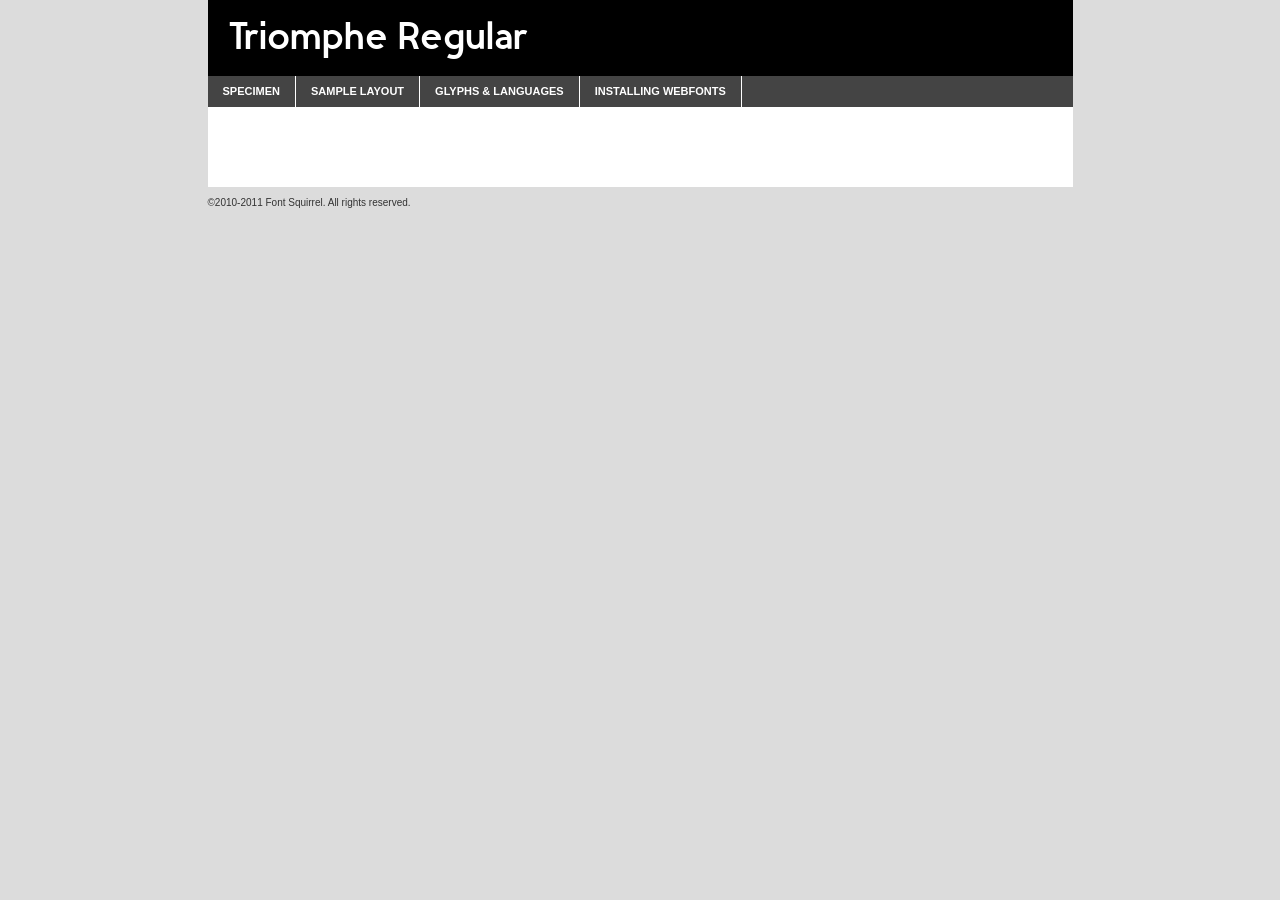
<file: web/fonts/triomphe-regular-demo.html>
<!DOCTYPE html PUBLIC "-//W3C//DTD XHTML 1.0 Transitional//EN"
	"http://www.w3.org/TR/xhtml1/DTD/xhtml1-transitional.dtd">

<html xmlns="http://www.w3.org/1999/xhtml" xml:lang="en" lang="en">
<head>
	<meta http-equiv="Content-Type" content="text/html; charset=utf-8" />
	<script src="http://ajax.googleapis.com/ajax/libs/jquery/1.7.2/jquery.min.js" type="text/javascript" charset="utf-8"></script>
	<script src="specimen_files/easytabs.js" type="text/javascript" charset="utf-8"></script>
	<link rel="stylesheet" href="specimen_files/specimen_stylesheet.css" type="text/css" charset="utf-8" />
	<link rel="stylesheet" href="fonts.css" type="text/css" charset="utf-8" />

	<style type="text/css">
					body{
				font-family: 'triompheregular';
							}
		</style>

	<title>Triomphe Regular Specimen</title>
	
	
	<script type="text/javascript" charset="utf-8">
		$(document).ready(function() {
			$('#container').easyTabs({defaultContent:1});
		});
	</script>
</head>

<body>
<div id="container">
	<div id="header">
		Triomphe Regular	</div>
	<ul class="tabs">
		<li><a href="#specimen">Specimen</a></li>
		<li><a href="#layout">Sample Layout</a></li>
				<li><a href="#glyphs">Glyphs &amp; Languages</a></li>
		<li><a href="#installing">Installing Webfonts</a></li>
		
	</ul>
	
	<div id="main_content">

		
			<div id="specimen">
		
				<div class="section">
					<div class="grid12 firstcol">
						<div class="huge">AaBb</div>
					</div>
				</div>
		
				<div class="section">
					<div class="glyph_range">A&#x200B;B&#x200b;C&#x200b;D&#x200b;E&#x200b;F&#x200b;G&#x200b;H&#x200b;I&#x200b;J&#x200b;K&#x200b;L&#x200b;M&#x200b;N&#x200b;O&#x200b;P&#x200b;Q&#x200b;R&#x200b;S&#x200b;T&#x200b;U&#x200b;V&#x200b;W&#x200b;X&#x200b;Y&#x200b;Z&#x200b;a&#x200b;b&#x200b;c&#x200b;d&#x200b;e&#x200b;f&#x200b;g&#x200b;h&#x200b;i&#x200b;j&#x200b;k&#x200b;l&#x200b;m&#x200b;n&#x200b;o&#x200b;p&#x200b;q&#x200b;r&#x200b;s&#x200b;t&#x200b;u&#x200b;v&#x200b;w&#x200b;x&#x200b;y&#x200b;z&#x200b;1&#x200b;2&#x200b;3&#x200b;4&#x200b;5&#x200b;6&#x200b;7&#x200b;8&#x200b;9&#x200b;0&#x200b;&amp;&#x200b;.&#x200b;,&#x200b;?&#x200b;!&#x200b;&#64;&#x200b;(&#x200b;)&#x200b;#&#x200b;$&#x200b;%&#x200b;*&#x200b;+&#x200b;-&#x200b;=&#x200b;:&#x200b;;</div>
				</div>
				<div class="section">
					<div class="grid12 firstcol">
						<table class="sample_table">
							<tr><td>10</td><td class="size10">abcdefghijklmnopqrstuvwxyzABCDEFGHIJKLMNOPQRSTUVWXYZ0123456789abcdefghijklmnopqrstuvwxyzABCDEFGHIJKLMNOPQRSTUVWXYZ0123456789abcdefghijklmnopqrstuvwxyzABCDEFGHIJKLMNOPQRSTUVWXYZ</td></tr>
							<tr><td>11</td><td class="size11">abcdefghijklmnopqrstuvwxyzABCDEFGHIJKLMNOPQRSTUVWXYZ0123456789abcdefghijklmnopqrstuvwxyzABCDEFGHIJKLMNOPQRSTUVWXYZ0123456789abcdefghijklmnopqrstuvwxyzABCDEFGHIJKLMNOPQRSTUVWXYZ</td></tr>
							<tr><td>12</td><td class="size12">abcdefghijklmnopqrstuvwxyzABCDEFGHIJKLMNOPQRSTUVWXYZ0123456789abcdefghijklmnopqrstuvwxyzABCDEFGHIJKLMNOPQRSTUVWXYZ0123456789abcdefghijklmnopqrstuvwxyzABCDEFGHIJKLMNOPQRSTUVWXYZ</td></tr>
							<tr><td>13</td><td class="size13">abcdefghijklmnopqrstuvwxyzABCDEFGHIJKLMNOPQRSTUVWXYZ0123456789abcdefghijklmnopqrstuvwxyzABCDEFGHIJKLMNOPQRSTUVWXYZ0123456789abcdefghijklmnopqrstuvwxyzABCDEFGHIJKLMNOPQRSTUVWXYZ</td></tr>
							<tr><td>14</td><td class="size14">abcdefghijklmnopqrstuvwxyzABCDEFGHIJKLMNOPQRSTUVWXYZ0123456789abcdefghijklmnopqrstuvwxyzABCDEFGHIJKLMNOPQRSTUVWXYZ0123456789abcdefghijklmnopqrstuvwxyzABCDEFGHIJKLMNOPQRSTUVWXYZ</td></tr>
							<tr><td>16</td><td class="size16">abcdefghijklmnopqrstuvwxyzABCDEFGHIJKLMNOPQRSTUVWXYZ0123456789abcdefghijklmnopqrstuvwxyzABCDEFGHIJKLMNOPQRSTUVWXYZ</td></tr>
							<tr><td>18</td><td class="size18">abcdefghijklmnopqrstuvwxyzABCDEFGHIJKLMNOPQRSTUVWXYZ0123456789abcdefghijklmnopqrstuvwxyzABCDEFGHIJKLMNOPQRSTUVWXYZ</td></tr>
							<tr><td>20</td><td class="size20">abcdefghijklmnopqrstuvwxyzABCDEFGHIJKLMNOPQRSTUVWXYZ0123456789abcdefghijklmnopqrstuvwxyzABCDEFGHIJKLMNOPQRSTUVWXYZ</td></tr>
							<tr><td>24</td><td class="size24">abcdefghijklmnopqrstuvwxyzABCDEFGHIJKLMNOPQRSTUVWXYZ0123456789abcdefghijklmnopqrstuvwxyzABCDEFGHIJKLMNOPQRSTUVWXYZ</td></tr>
							<tr><td>30</td><td class="size30">abcdefghijklmnopqrstuvwxyzABCDEFGHIJKLMNOPQRSTUVWXYZ0123456789abcdefghijklmnopqrstuvwxyzABCDEFGHIJKLMNOPQRSTUVWXYZ</td></tr>
							<tr><td>36</td><td class="size36">abcdefghijklmnopqrstuvwxyzABCDEFGHIJKLMNOPQRSTUVWXYZ0123456789abcdefghijklmnopqrstuvwxyzABCDEFGHIJKLMNOPQRSTUVWXYZ</td></tr>
							<tr><td>48</td><td class="size48">abcdefghijklmnopqrstuvwxyzABCDEFGHIJKLMNOPQRSTUVWXYZ0123456789abcdefghijklmnopqrstuvwxyzABCDEFGHIJKLMNOPQRSTUVWXYZ</td></tr>
							<tr><td>60</td><td class="size60">abcdefghijklmnopqrstuvwxyzABCDEFGHIJKLMNOPQRSTUVWXYZ0123456789abcdefghijklmnopqrstuvwxyzABCDEFGHIJKLMNOPQRSTUVWXYZ</td></tr>
							<tr><td>72</td><td class="size72">abcdefghijklmnopqrstuvwxyzABCDEFGHIJKLMNOPQRSTUVWXYZ0123456789abcdefghijklmnopqrstuvwxyzABCDEFGHIJKLMNOPQRSTUVWXYZ</td></tr>
							<tr><td>90</td><td class="size90">abcdefghijklmnopqrstuvwxyzABCDEFGHIJKLMNOPQRSTUVWXYZ0123456789abcdefghijklmnopqrstuvwxyzABCDEFGHIJKLMNOPQRSTUVWXYZ</td></tr>
						</table>
				
					</div>
			
				</div>
		
		
		
								<div class="section" id="bodycomparison">


										<div id="xheight">
				<div class="fontbody">&#x25FC;&#x25FC;&#x25FC;&#x25FC;&#x25FC;&#x25FC;&#x25FC;&#x25FC;&#x25FC;&#x25FC;&#x25FC;&#x25FC;&#x25FC;&#x25FC;&#x25FC;&#x25FC;&#x25FC;&#x25FC;&#x25FC;&#x25FC;&#x25FC;&#x25FC;&#x25FC;&#x25FC;&#x25FC;&#x25FC;&#x25FC;&#x25FC;&#x25FC;&#x25FC;&#x25FC;&#x25FC;&#x25FC;&#x25FC;&#x25FC;&#x25FC;&#x25FC;&#x25FC;&#x25FC;&#x25FC;&#x25FC;&#x25FC;&#x25FC;&#x25FC;&#x25FC;&#x25FC;&#x25FC;&#x25FC;&#x25FC;&#x25FC;&#x25FC;&#x25FC;&#x25FC;&#x25FC;&#x25FC;&#x25FC;&#x25FC;&#x25FC;&#x25FC;&#x25FC;&#x25FC;&#x25FC;&#x25FC;&#x25FC;&#x25FC;&#x25FC;&#x25FC;&#x25FC;&#x25FC;&#x25FC;&#x25FC;&#x25FC;&#x25FC;&#x25FC;&#x25FC;&#x25FC;&#x25FC;&#x25FC;&#x25FC;&#x25FC;&#x25FC;&#x25FC;&#x25FC;&#x25FC;&#x25FC;&#x25FC;&#x25FC;&#x25FC;&#x25FC;&#x25FC;&#x25FC;&#x25FC;&#x25FC;&#x25FC;&#x25FC;&#x25FC;&#x25FC;&#x25FC;&#x25FC;body</div><div class="arialbody">body</div><div class="verdanabody">body</div><div class="georgiabody">body</div></div>
										<div class="fontbody" style="z-index:1">
											body<span>Triomphe Regular</span>
										</div>
										<div class="arialbody" style="z-index:1">
											body<span>Arial</span>
										</div>
										<div class="verdanabody" style="z-index:1">
											body<span>Verdana</span>
										</div>
										<div class="georgiabody" style="z-index:1">
											body<span>Georgia</span>
										</div>



								</div>
		
		
				<div class="section psample psample_row1" id="">
					
					<div class="grid2 firstcol">
						<p class="size10"><span>10.</span>Aenean lacinia bibendum nulla sed consectetur. Fusce dapibus, tellus ac cursus commodo, tortor mauris condimentum nibh, ut fermentum massa justo sit amet risus. Nullam id dolor id nibh ultricies vehicula ut id elit. Cum sociis natoque penatibus et magnis dis parturient montes, nascetur ridiculus mus. Nulla vitae elit libero, a pharetra augue.</p>
			
					</div>
					<div class="grid3">
						<p class="size11"><span>11.</span>Aenean lacinia bibendum nulla sed consectetur. Fusce dapibus, tellus ac cursus commodo, tortor mauris condimentum nibh, ut fermentum massa justo sit amet risus. Nullam id dolor id nibh ultricies vehicula ut id elit. Cum sociis natoque penatibus et magnis dis parturient montes, nascetur ridiculus mus. Nulla vitae elit libero, a pharetra augue.</p>
			
					</div>
					<div class="grid3">
						<p class="size12"><span>12.</span>Aenean lacinia bibendum nulla sed consectetur. Fusce dapibus, tellus ac cursus commodo, tortor mauris condimentum nibh, ut fermentum massa justo sit amet risus. Nullam id dolor id nibh ultricies vehicula ut id elit. Cum sociis natoque penatibus et magnis dis parturient montes, nascetur ridiculus mus. Nulla vitae elit libero, a pharetra augue.</p>
			
					</div>
					<div class="grid4">
						<p class="size13"><span>13.</span>Aenean lacinia bibendum nulla sed consectetur. Fusce dapibus, tellus ac cursus commodo, tortor mauris condimentum nibh, ut fermentum massa justo sit amet risus. Nullam id dolor id nibh ultricies vehicula ut id elit. Cum sociis natoque penatibus et magnis dis parturient montes, nascetur ridiculus mus. Nulla vitae elit libero, a pharetra augue.</p>
			
					</div>
					<div class="white_blend"></div>
					
				</div>
				<div class="section psample psample_row2" id="">
					<div class="grid3 firstcol">
						<p class="size14"><span>14.</span>Aenean lacinia bibendum nulla sed consectetur. Fusce dapibus, tellus ac cursus commodo, tortor mauris condimentum nibh, ut fermentum massa justo sit amet risus. Nullam id dolor id nibh ultricies vehicula ut id elit. Cum sociis natoque penatibus et magnis dis parturient montes, nascetur ridiculus mus. Nulla vitae elit libero, a pharetra augue.</p>
			
					</div>
					<div class="grid4">
						<p class="size16"><span>16.</span>Aenean lacinia bibendum nulla sed consectetur. Fusce dapibus, tellus ac cursus commodo, tortor mauris condimentum nibh, ut fermentum massa justo sit amet risus. Nullam id dolor id nibh ultricies vehicula ut id elit. Cum sociis natoque penatibus et magnis dis parturient montes, nascetur ridiculus mus. Nulla vitae elit libero, a pharetra augue.</p>
			
					</div>
					<div class="grid5">
						<p class="size18"><span>18.</span>Aenean lacinia bibendum nulla sed consectetur. Fusce dapibus, tellus ac cursus commodo, tortor mauris condimentum nibh, ut fermentum massa justo sit amet risus. Nullam id dolor id nibh ultricies vehicula ut id elit. Cum sociis natoque penatibus et magnis dis parturient montes, nascetur ridiculus mus. Nulla vitae elit libero, a pharetra augue.</p>
			
					</div>

					<div class="white_blend"></div>

				</div>
				
				<div class="section psample psample_row3" id="">
					<div class="grid5 firstcol">
						<p class="size20"><span>20.</span>Aenean lacinia bibendum nulla sed consectetur. Fusce dapibus, tellus ac cursus commodo, tortor mauris condimentum nibh, ut fermentum massa justo sit amet risus. Nullam id dolor id nibh ultricies vehicula ut id elit. Cum sociis natoque penatibus et magnis dis parturient montes, nascetur ridiculus mus. Nulla vitae elit libero, a pharetra augue.</p>
					</div>
					<div class="grid7">
						<p class="size24"><span>24.</span>Aenean lacinia bibendum nulla sed consectetur. Fusce dapibus, tellus ac cursus commodo, tortor mauris condimentum nibh, ut fermentum massa justo sit amet risus. Nullam id dolor id nibh ultricies vehicula ut id elit. Cum sociis natoque penatibus et magnis dis parturient montes, nascetur ridiculus mus. Nulla vitae elit libero, a pharetra augue.</p>
					</div>
					
					<div class="white_blend"></div>
					
				</div>
				
				<div class="section psample psample_row4" id="">
					<div class="grid12 firstcol">
						<p class="size30"><span>30.</span>Aenean lacinia bibendum nulla sed consectetur. Fusce dapibus, tellus ac cursus commodo, tortor mauris condimentum nibh, ut fermentum massa justo sit amet risus. Nullam id dolor id nibh ultricies vehicula ut id elit. Cum sociis natoque penatibus et magnis dis parturient montes, nascetur ridiculus mus. Nulla vitae elit libero, a pharetra augue.</p>
					</div>
					<div class="white_blend"></div>
					
				</div>
				
				
				
				<div class="section psample psample_row1 fullreverse">
					<div class="grid2 firstcol">
						<p class="size10"><span>10.</span>Aenean lacinia bibendum nulla sed consectetur. Fusce dapibus, tellus ac cursus commodo, tortor mauris condimentum nibh, ut fermentum massa justo sit amet risus. Nullam id dolor id nibh ultricies vehicula ut id elit. Cum sociis natoque penatibus et magnis dis parturient montes, nascetur ridiculus mus. Nulla vitae elit libero, a pharetra augue.</p>
			
					</div>
					<div class="grid3">
						<p class="size11"><span>11.</span>Aenean lacinia bibendum nulla sed consectetur. Fusce dapibus, tellus ac cursus commodo, tortor mauris condimentum nibh, ut fermentum massa justo sit amet risus. Nullam id dolor id nibh ultricies vehicula ut id elit. Cum sociis natoque penatibus et magnis dis parturient montes, nascetur ridiculus mus. Nulla vitae elit libero, a pharetra augue.</p>
			
					</div>
					<div class="grid3">
						<p class="size12"><span>12.</span>Aenean lacinia bibendum nulla sed consectetur. Fusce dapibus, tellus ac cursus commodo, tortor mauris condimentum nibh, ut fermentum massa justo sit amet risus. Nullam id dolor id nibh ultricies vehicula ut id elit. Cum sociis natoque penatibus et magnis dis parturient montes, nascetur ridiculus mus. Nulla vitae elit libero, a pharetra augue.</p>
			
					</div>
					<div class="grid4">
						<p class="size13"><span>13.</span>Aenean lacinia bibendum nulla sed consectetur. Fusce dapibus, tellus ac cursus commodo, tortor mauris condimentum nibh, ut fermentum massa justo sit amet risus. Nullam id dolor id nibh ultricies vehicula ut id elit. Cum sociis natoque penatibus et magnis dis parturient montes, nascetur ridiculus mus. Nulla vitae elit libero, a pharetra augue.</p>
			
					</div>
					<div class="black_blend"></div>
					
				</div>
				
				<div class="section psample psample_row2 fullreverse">
					<div class="grid3 firstcol">
						<p class="size14"><span>14.</span>Aenean lacinia bibendum nulla sed consectetur. Fusce dapibus, tellus ac cursus commodo, tortor mauris condimentum nibh, ut fermentum massa justo sit amet risus. Nullam id dolor id nibh ultricies vehicula ut id elit. Cum sociis natoque penatibus et magnis dis parturient montes, nascetur ridiculus mus. Nulla vitae elit libero, a pharetra augue.</p>
			
					</div>
					<div class="grid4">
						<p class="size16"><span>16.</span>Aenean lacinia bibendum nulla sed consectetur. Fusce dapibus, tellus ac cursus commodo, tortor mauris condimentum nibh, ut fermentum massa justo sit amet risus. Nullam id dolor id nibh ultricies vehicula ut id elit. Cum sociis natoque penatibus et magnis dis parturient montes, nascetur ridiculus mus. Nulla vitae elit libero, a pharetra augue.</p>
			
					</div>
					<div class="grid5">
						<p class="size18"><span>18.</span>Aenean lacinia bibendum nulla sed consectetur. Fusce dapibus, tellus ac cursus commodo, tortor mauris condimentum nibh, ut fermentum massa justo sit amet risus. Nullam id dolor id nibh ultricies vehicula ut id elit. Cum sociis natoque penatibus et magnis dis parturient montes, nascetur ridiculus mus. Nulla vitae elit libero, a pharetra augue.</p>
			
					</div>
					<div class="black_blend"></div>

				</div>
				
				<div class="section psample fullreverse psample_row3" id="">
					<div class="grid5 firstcol">
						<p class="size20"><span>20.</span>Aenean lacinia bibendum nulla sed consectetur. Fusce dapibus, tellus ac cursus commodo, tortor mauris condimentum nibh, ut fermentum massa justo sit amet risus. Nullam id dolor id nibh ultricies vehicula ut id elit. Cum sociis natoque penatibus et magnis dis parturient montes, nascetur ridiculus mus. Nulla vitae elit libero, a pharetra augue.</p>
					</div>
					<div class="grid7">
						<p class="size24"><span>24.</span>Aenean lacinia bibendum nulla sed consectetur. Fusce dapibus, tellus ac cursus commodo, tortor mauris condimentum nibh, ut fermentum massa justo sit amet risus. Nullam id dolor id nibh ultricies vehicula ut id elit. Cum sociis natoque penatibus et magnis dis parturient montes, nascetur ridiculus mus. Nulla vitae elit libero, a pharetra augue.</p>
					</div>
					
					<div class="black_blend"></div>
					
				</div>
				
				<div class="section psample fullreverse psample_row4" id="" style="border-bottom: 20px #000 solid;">
					<div class="grid12 firstcol">
						<p class="size30"><span>30.</span>Aenean lacinia bibendum nulla sed consectetur. Fusce dapibus, tellus ac cursus commodo, tortor mauris condimentum nibh, ut fermentum massa justo sit amet risus. Nullam id dolor id nibh ultricies vehicula ut id elit. Cum sociis natoque penatibus et magnis dis parturient montes, nascetur ridiculus mus. Nulla vitae elit libero, a pharetra augue.</p>
					</div>
					<div class="black_blend"></div>
					
				</div>
				
				
				
				
			</div>
			
			<div id="layout">
				
				<div class="section">
					
					<div class="grid12 firstcol">
						<h1>Lorem Ipsum Dolor</h1>
						<h2>Etiam porta sem malesuada magna mollis euismod</h2>
						
						<p class="byline">By <a href="#link">Aenean Lacinia</a></p>
					</div>
				</div>
				<div class="section">
					<div class="grid8 firstcol">
						<p class="large">Donec sed odio dui. Morbi leo risus, porta ac consectetur ac, vestibulum at eros. Fusce dapibus, tellus ac cursus commodo, tortor mauris condimentum nibh, ut fermentum massa justo sit amet risus. </p>

						
						<h3>Pellentesque ornare sem</h3>

						<p>Maecenas sed diam eget risus varius blandit sit amet non magna. Maecenas faucibus mollis interdum. Donec ullamcorper nulla non metus auctor fringilla. Nullam id dolor id nibh ultricies vehicula ut id elit. Nullam id dolor id nibh ultricies vehicula ut id elit. </p>

						<p>Aenean eu leo quam. Pellentesque ornare sem lacinia quam venenatis vestibulum. Lorem ipsum dolor sit amet, consectetur adipiscing elit. Cum sociis natoque penatibus et magnis dis parturient montes, nascetur ridiculus mus. </p>

						<p>Nulla vitae elit libero, a pharetra augue. Praesent commodo cursus magna, vel scelerisque nisl consectetur et. Aenean lacinia bibendum nulla sed consectetur. </p>

						<p>Nullam quis risus eget urna mollis ornare vel eu leo. Nullam quis risus eget urna mollis ornare vel eu leo. Maecenas sed diam eget risus varius blandit sit amet non magna. Donec ullamcorper nulla non metus auctor fringilla. </p>

						<h3>Cras mattis consectetur</h3>

						<p>Aenean eu leo quam. Pellentesque ornare sem lacinia quam venenatis vestibulum. Aenean lacinia bibendum nulla sed consectetur. Integer posuere erat a ante venenatis dapibus posuere velit aliquet. Cras mattis consectetur purus sit amet fermentum. </p>

						<p>Nullam id dolor id nibh ultricies vehicula ut id elit. Nullam quis risus eget urna mollis ornare vel eu leo. Cras mattis consectetur purus sit amet fermentum.</p>
					</div>
					
					<div class="grid4 sidebar">
						
						<div class="box reverse">
							<p class="last">Nullam quis risus eget urna mollis ornare vel eu leo. Donec ullamcorper nulla non metus auctor fringilla. Cras mattis consectetur purus sit amet fermentum. Sed posuere consectetur est at lobortis. Lorem ipsum dolor sit amet, consectetur adipiscing elit. </p>
						</div>
						
						<p class="caption">Maecenas sed diam eget risus varius.</p>

						<p>Vestibulum id ligula porta felis euismod semper. Integer posuere erat a ante venenatis dapibus posuere velit aliquet. Vestibulum id ligula porta felis euismod semper. Sed posuere consectetur est at lobortis. Maecenas sed diam eget risus varius blandit sit amet non magna. Fusce dapibus, tellus ac cursus commodo, tortor mauris condimentum nibh, ut fermentum massa justo sit amet risus. </p>

					

						<p>Duis mollis, est non commodo luctus, nisi erat porttitor ligula, eget lacinia odio sem nec elit. Aenean lacinia bibendum nulla sed consectetur. Vivamus sagittis lacus vel augue laoreet rutrum faucibus dolor auctor. Aenean lacinia bibendum nulla sed consectetur. Nullam quis risus eget urna mollis ornare vel eu leo. </p>

						<p>Praesent commodo cursus magna, vel scelerisque nisl consectetur et. Donec ullamcorper nulla non metus auctor fringilla. Maecenas faucibus mollis interdum. Fusce dapibus, tellus ac cursus commodo, tortor mauris condimentum nibh, ut fermentum massa justo sit amet risus. </p>

					</div>
				</div>
				
			</div>


			



		<div id="glyphs">
			<div class="section">
				<div class="grid12 firstcol">
			
				<h1>Language Support</h1>
				<p>The subset of Triomphe Regular in this kit supports the following languages:<br />
			
					Albanian, Basque, Breton, Chamorro, Danish, Dutch, English, Faroese, Finnish, French, Frisian, Galician, German, Icelandic, Italian, Malagasy, Norwegian, Portuguese, Spanish, Swedish				</p>
				<h1>Glyph Chart</h1>
				<p>The subset of Triomphe Regular in this kit includes all the glyphs listed below. Unicode entities are included above each glyph to help you insert individual characters into your layout.</p>
				<div id="glyph_chart">
			
																				 <div><p>&amp;#32;</p>&#32;</div>
																				 <div><p>&amp;#33;</p>&#33;</div>
																				 <div><p>&amp;#34;</p>&#34;</div>
																				 <div><p>&amp;#35;</p>&#35;</div>
																				 <div><p>&amp;#36;</p>&#36;</div>
																				 <div><p>&amp;#37;</p>&#37;</div>
																				 <div><p>&amp;#38;</p>&#38;</div>
																				 <div><p>&amp;#39;</p>&#39;</div>
																				 <div><p>&amp;#40;</p>&#40;</div>
																				 <div><p>&amp;#41;</p>&#41;</div>
																				 <div><p>&amp;#42;</p>&#42;</div>
																				 <div><p>&amp;#43;</p>&#43;</div>
																				 <div><p>&amp;#44;</p>&#44;</div>
																				 <div><p>&amp;#45;</p>&#45;</div>
																				 <div><p>&amp;#46;</p>&#46;</div>
																				 <div><p>&amp;#47;</p>&#47;</div>
																				 <div><p>&amp;#48;</p>&#48;</div>
																				 <div><p>&amp;#49;</p>&#49;</div>
																				 <div><p>&amp;#50;</p>&#50;</div>
																				 <div><p>&amp;#51;</p>&#51;</div>
																				 <div><p>&amp;#52;</p>&#52;</div>
																				 <div><p>&amp;#53;</p>&#53;</div>
																				 <div><p>&amp;#54;</p>&#54;</div>
																				 <div><p>&amp;#55;</p>&#55;</div>
																				 <div><p>&amp;#56;</p>&#56;</div>
																				 <div><p>&amp;#57;</p>&#57;</div>
																				 <div><p>&amp;#58;</p>&#58;</div>
																				 <div><p>&amp;#59;</p>&#59;</div>
																				 <div><p>&amp;#60;</p>&#60;</div>
																				 <div><p>&amp;#61;</p>&#61;</div>
																				 <div><p>&amp;#62;</p>&#62;</div>
																				 <div><p>&amp;#63;</p>&#63;</div>
																				 <div><p>&amp;#64;</p>&#64;</div>
																				 <div><p>&amp;#65;</p>&#65;</div>
																				 <div><p>&amp;#66;</p>&#66;</div>
																				 <div><p>&amp;#67;</p>&#67;</div>
																				 <div><p>&amp;#68;</p>&#68;</div>
																				 <div><p>&amp;#69;</p>&#69;</div>
																				 <div><p>&amp;#70;</p>&#70;</div>
																				 <div><p>&amp;#71;</p>&#71;</div>
																				 <div><p>&amp;#72;</p>&#72;</div>
																				 <div><p>&amp;#73;</p>&#73;</div>
																				 <div><p>&amp;#74;</p>&#74;</div>
																				 <div><p>&amp;#75;</p>&#75;</div>
																				 <div><p>&amp;#76;</p>&#76;</div>
																				 <div><p>&amp;#77;</p>&#77;</div>
																				 <div><p>&amp;#78;</p>&#78;</div>
																				 <div><p>&amp;#79;</p>&#79;</div>
																				 <div><p>&amp;#80;</p>&#80;</div>
																				 <div><p>&amp;#81;</p>&#81;</div>
																				 <div><p>&amp;#82;</p>&#82;</div>
																				 <div><p>&amp;#83;</p>&#83;</div>
																				 <div><p>&amp;#84;</p>&#84;</div>
																				 <div><p>&amp;#85;</p>&#85;</div>
																				 <div><p>&amp;#86;</p>&#86;</div>
																				 <div><p>&amp;#87;</p>&#87;</div>
																				 <div><p>&amp;#88;</p>&#88;</div>
																				 <div><p>&amp;#89;</p>&#89;</div>
																				 <div><p>&amp;#90;</p>&#90;</div>
																				 <div><p>&amp;#91;</p>&#91;</div>
																				 <div><p>&amp;#92;</p>&#92;</div>
																				 <div><p>&amp;#93;</p>&#93;</div>
																				 <div><p>&amp;#94;</p>&#94;</div>
																				 <div><p>&amp;#95;</p>&#95;</div>
																				 <div><p>&amp;#96;</p>&#96;</div>
																				 <div><p>&amp;#97;</p>&#97;</div>
																				 <div><p>&amp;#98;</p>&#98;</div>
																				 <div><p>&amp;#99;</p>&#99;</div>
																				 <div><p>&amp;#100;</p>&#100;</div>
																				 <div><p>&amp;#101;</p>&#101;</div>
																				 <div><p>&amp;#102;</p>&#102;</div>
																				 <div><p>&amp;#103;</p>&#103;</div>
																				 <div><p>&amp;#104;</p>&#104;</div>
																				 <div><p>&amp;#105;</p>&#105;</div>
																				 <div><p>&amp;#106;</p>&#106;</div>
																				 <div><p>&amp;#107;</p>&#107;</div>
																				 <div><p>&amp;#108;</p>&#108;</div>
																				 <div><p>&amp;#109;</p>&#109;</div>
																				 <div><p>&amp;#110;</p>&#110;</div>
																				 <div><p>&amp;#111;</p>&#111;</div>
																				 <div><p>&amp;#112;</p>&#112;</div>
																				 <div><p>&amp;#113;</p>&#113;</div>
																				 <div><p>&amp;#114;</p>&#114;</div>
																				 <div><p>&amp;#115;</p>&#115;</div>
																				 <div><p>&amp;#116;</p>&#116;</div>
																				 <div><p>&amp;#117;</p>&#117;</div>
																				 <div><p>&amp;#118;</p>&#118;</div>
																				 <div><p>&amp;#119;</p>&#119;</div>
																				 <div><p>&amp;#120;</p>&#120;</div>
																				 <div><p>&amp;#121;</p>&#121;</div>
																				 <div><p>&amp;#122;</p>&#122;</div>
																				 <div><p>&amp;#123;</p>&#123;</div>
																				 <div><p>&amp;#124;</p>&#124;</div>
																				 <div><p>&amp;#125;</p>&#125;</div>
																				 <div><p>&amp;#126;</p>&#126;</div>
																				 <div><p>&amp;#127;</p>&#127;</div>
																				 <div><p>&amp;#160;</p>&#160;</div>
																				 <div><p>&amp;#161;</p>&#161;</div>
																				 <div><p>&amp;#162;</p>&#162;</div>
																				 <div><p>&amp;#163;</p>&#163;</div>
																				 <div><p>&amp;#164;</p>&#164;</div>
																				 <div><p>&amp;#165;</p>&#165;</div>
																				 <div><p>&amp;#166;</p>&#166;</div>
																				 <div><p>&amp;#167;</p>&#167;</div>
																				 <div><p>&amp;#168;</p>&#168;</div>
																				 <div><p>&amp;#169;</p>&#169;</div>
																				 <div><p>&amp;#170;</p>&#170;</div>
																				 <div><p>&amp;#171;</p>&#171;</div>
																				 <div><p>&amp;#172;</p>&#172;</div>
																				 <div><p>&amp;#173;</p>&#173;</div>
																				 <div><p>&amp;#174;</p>&#174;</div>
																				 <div><p>&amp;#175;</p>&#175;</div>
																				 <div><p>&amp;#176;</p>&#176;</div>
																				 <div><p>&amp;#177;</p>&#177;</div>
																				 <div><p>&amp;#178;</p>&#178;</div>
																				 <div><p>&amp;#179;</p>&#179;</div>
																				 <div><p>&amp;#180;</p>&#180;</div>
																				 <div><p>&amp;#181;</p>&#181;</div>
																				 <div><p>&amp;#182;</p>&#182;</div>
																				 <div><p>&amp;#183;</p>&#183;</div>
																				 <div><p>&amp;#184;</p>&#184;</div>
																				 <div><p>&amp;#185;</p>&#185;</div>
																				 <div><p>&amp;#186;</p>&#186;</div>
																				 <div><p>&amp;#187;</p>&#187;</div>
																				 <div><p>&amp;#188;</p>&#188;</div>
																				 <div><p>&amp;#189;</p>&#189;</div>
																				 <div><p>&amp;#190;</p>&#190;</div>
																				 <div><p>&amp;#191;</p>&#191;</div>
																				 <div><p>&amp;#192;</p>&#192;</div>
																				 <div><p>&amp;#193;</p>&#193;</div>
																				 <div><p>&amp;#194;</p>&#194;</div>
																				 <div><p>&amp;#195;</p>&#195;</div>
																				 <div><p>&amp;#196;</p>&#196;</div>
																				 <div><p>&amp;#197;</p>&#197;</div>
																				 <div><p>&amp;#198;</p>&#198;</div>
																				 <div><p>&amp;#199;</p>&#199;</div>
																				 <div><p>&amp;#200;</p>&#200;</div>
																				 <div><p>&amp;#201;</p>&#201;</div>
																				 <div><p>&amp;#202;</p>&#202;</div>
																				 <div><p>&amp;#203;</p>&#203;</div>
																				 <div><p>&amp;#204;</p>&#204;</div>
																				 <div><p>&amp;#205;</p>&#205;</div>
																				 <div><p>&amp;#206;</p>&#206;</div>
																				 <div><p>&amp;#207;</p>&#207;</div>
																				 <div><p>&amp;#208;</p>&#208;</div>
																				 <div><p>&amp;#209;</p>&#209;</div>
																				 <div><p>&amp;#210;</p>&#210;</div>
																				 <div><p>&amp;#211;</p>&#211;</div>
																				 <div><p>&amp;#212;</p>&#212;</div>
																				 <div><p>&amp;#213;</p>&#213;</div>
																				 <div><p>&amp;#214;</p>&#214;</div>
																				 <div><p>&amp;#215;</p>&#215;</div>
																				 <div><p>&amp;#216;</p>&#216;</div>
																				 <div><p>&amp;#217;</p>&#217;</div>
																				 <div><p>&amp;#218;</p>&#218;</div>
																				 <div><p>&amp;#219;</p>&#219;</div>
																				 <div><p>&amp;#220;</p>&#220;</div>
																				 <div><p>&amp;#221;</p>&#221;</div>
																				 <div><p>&amp;#222;</p>&#222;</div>
																				 <div><p>&amp;#223;</p>&#223;</div>
																				 <div><p>&amp;#224;</p>&#224;</div>
																				 <div><p>&amp;#225;</p>&#225;</div>
																				 <div><p>&amp;#226;</p>&#226;</div>
																				 <div><p>&amp;#227;</p>&#227;</div>
																				 <div><p>&amp;#228;</p>&#228;</div>
																				 <div><p>&amp;#229;</p>&#229;</div>
																				 <div><p>&amp;#230;</p>&#230;</div>
																				 <div><p>&amp;#231;</p>&#231;</div>
																				 <div><p>&amp;#232;</p>&#232;</div>
																				 <div><p>&amp;#233;</p>&#233;</div>
																				 <div><p>&amp;#234;</p>&#234;</div>
																				 <div><p>&amp;#235;</p>&#235;</div>
																				 <div><p>&amp;#236;</p>&#236;</div>
																				 <div><p>&amp;#237;</p>&#237;</div>
																				 <div><p>&amp;#238;</p>&#238;</div>
																				 <div><p>&amp;#239;</p>&#239;</div>
																				 <div><p>&amp;#240;</p>&#240;</div>
																				 <div><p>&amp;#241;</p>&#241;</div>
																				 <div><p>&amp;#242;</p>&#242;</div>
																				 <div><p>&amp;#243;</p>&#243;</div>
																				 <div><p>&amp;#244;</p>&#244;</div>
																				 <div><p>&amp;#245;</p>&#245;</div>
																				 <div><p>&amp;#246;</p>&#246;</div>
																				 <div><p>&amp;#247;</p>&#247;</div>
																				 <div><p>&amp;#248;</p>&#248;</div>
																				 <div><p>&amp;#249;</p>&#249;</div>
																				 <div><p>&amp;#250;</p>&#250;</div>
																				 <div><p>&amp;#251;</p>&#251;</div>
																				 <div><p>&amp;#252;</p>&#252;</div>
																				 <div><p>&amp;#253;</p>&#253;</div>
																				 <div><p>&amp;#254;</p>&#254;</div>
																				 <div><p>&amp;#255;</p>&#255;</div>
																				 <div><p>&amp;#338;</p>&#338;</div>
																				 <div><p>&amp;#339;</p>&#339;</div>
																				 <div><p>&amp;#376;</p>&#376;</div>
																				 <div><p>&amp;#710;</p>&#710;</div>
																				 <div><p>&amp;#732;</p>&#732;</div>
																				 <div><p>&amp;#8192;</p>&#8192;</div>
																				 <div><p>&amp;#8193;</p>&#8193;</div>
																				 <div><p>&amp;#8194;</p>&#8194;</div>
																				 <div><p>&amp;#8195;</p>&#8195;</div>
																				 <div><p>&amp;#8196;</p>&#8196;</div>
																				 <div><p>&amp;#8197;</p>&#8197;</div>
																				 <div><p>&amp;#8198;</p>&#8198;</div>
																				 <div><p>&amp;#8199;</p>&#8199;</div>
																				 <div><p>&amp;#8200;</p>&#8200;</div>
																				 <div><p>&amp;#8201;</p>&#8201;</div>
																				 <div><p>&amp;#8202;</p>&#8202;</div>
																				 <div><p>&amp;#8208;</p>&#8208;</div>
																				 <div><p>&amp;#8209;</p>&#8209;</div>
																				 <div><p>&amp;#8210;</p>&#8210;</div>
																				 <div><p>&amp;#8211;</p>&#8211;</div>
																				 <div><p>&amp;#8212;</p>&#8212;</div>
																				 <div><p>&amp;#8216;</p>&#8216;</div>
																				 <div><p>&amp;#8217;</p>&#8217;</div>
																				 <div><p>&amp;#8218;</p>&#8218;</div>
																				 <div><p>&amp;#8220;</p>&#8220;</div>
																				 <div><p>&amp;#8221;</p>&#8221;</div>
																				 <div><p>&amp;#8222;</p>&#8222;</div>
																				 <div><p>&amp;#8226;</p>&#8226;</div>
																				 <div><p>&amp;#8230;</p>&#8230;</div>
																				 <div><p>&amp;#8239;</p>&#8239;</div>
																				 <div><p>&amp;#8249;</p>&#8249;</div>
																				 <div><p>&amp;#8250;</p>&#8250;</div>
																				 <div><p>&amp;#8287;</p>&#8287;</div>
																				 <div><p>&amp;#8364;</p>&#8364;</div>
																				 <div><p>&amp;#8482;</p>&#8482;</div>
																				 <div><p>&amp;#9724;</p>&#9724;</div>
																				 <div><p>&amp;#64257;</p>&#64257;</div>
																				 <div><p>&amp;#64259;</p>&#64259;</div>
																																																</div>	
				</div>
		
		
			</div>
		</div>
		
		
		<div id="specs">
			
		</div>
	
		<div id="installing">
			<div class="section">
				<div class="grid7 firstcol">
					<h1>Installing Webfonts</h1>
					
					<p>Webfonts are supported by all major browser platforms but not all in the same way. There are currently four different font formats that must be included in order to target all browsers. This includes TTF, WOFF, EOT and SVG.</p>
					
					<h2>1. Upload your webfonts</h2>
					<p>You must upload your webfont kit to your website. They should be in or near the same directory as your CSS files.</p>
					
					<h2>2. Include the webfont stylesheet</h2>
					<p>A special CSS @font-face declaration helps the various browsers select the appropriate font it needs without causing you a bunch of headaches. Learn more about this syntax by reading the <a href="http://www.fontspring.com/blog/further-hardening-of-the-bulletproof-syntax">Fontspring blog post</a> about it. The code for it is as follows:</p>


<code>
@font-face{ 
	font-family: 'MyWebFont';
	src: url('WebFont.eot');
	src: url('WebFont.eot?#iefix') format('embedded-opentype'),
	     url('WebFont.woff') format('woff'),
	     url('WebFont.ttf') format('truetype'),
	     url('WebFont.svg#webfont') format('svg');
}
</code>

	<p>We've already gone ahead and generated the code for you. All you have to do is link to the stylesheet in your HTML, like this:</p>
	<code>&lt;link rel=&quot;stylesheet&quot; href=&quot;stylesheet.css&quot; type=&quot;text/css&quot; charset=&quot;utf-8&quot; /&gt;</code>

					<h2>3. Modify your own stylesheet</h2>
					<p>To take advantage of your new fonts, you must tell your stylesheet to use them. Look at the original @font-face declaration above and find the property called "font-family." The name linked there will be what you use to reference the font. Prepend that webfont name to the font stack in the "font-family" property, inside the selector you want to change. For example:</p>
<code>p { font-family: 'WebFont', Arial, sans-serif; }</code>

<h2>4. Test</h2>
<p>Getting webfonts to work cross-browser <em>can</em> be tricky. Use the information in the sidebar to help you if you find that fonts aren't loading in a particular browser.</p>
				</div>
				
				<div class="grid5 sidebar">
					<div class="box">
						<h2>Troubleshooting<br />Font-Face Problems</h2>
						<p>Having trouble getting your webfonts to load in your new website? Here are some tips to sort out what might be the problem.</p>

						<h3>Fonts not showing in any browser</h3>

						<p>This sounds like you need to work on the plumbing. You either did not upload the fonts to the correct directory, or you did not link the fonts properly in the CSS. If you've confirmed that all this is correct and you still have a problem, take a look at your .htaccess file and see if requests are getting intercepted.</p>

						<h3>Fonts not loading in iPhone or iPad</h3>

						<p>The most common problem here is that you are serving the fonts from an IIS server. IIS refuses to serve files that have unknown MIME types. If that is the case, you must set the MIME type for SVG to "image/svg+xml" in the server settings. Follow these instructions from Microsoft if you need help.</p>

						<h3>Fonts not loading in Firefox</h3>

						<p>The primary reason for this failure? You are still using a version Firefox older than 3.5. So upgrade already! If that isn't it, then you are very likely serving fonts from a different domain. Firefox requires that all font assets be served from the same domain. Lastly it is possible that you need to add WOFF to your list of MIME types (if you are serving via IIS.)</p>

						<h3>Fonts not loading in IE</h3>

						<p>Are you looking at Internet Explorer on an actual Windows machine or are you cheating by using a service like Adobe BrowserLab? Many of these screenshot services do not render @font-face for IE. Best to test it on a real machine.</p>

						<h3>Fonts not loading in IE9</h3>

						<p>IE9, like Firefox, requires that fonts be served from the same domain as the website. Make sure that is the case.</p>
					</div>
				</div>
			</div>
			
		</div>
	
	</div>
	<div id="footer">
		<p>&copy;2010-2011 Font Squirrel. All rights reserved.</p>
	</div>
</div>
</body>
</html>
</file>
<file: web/fonts/specimen_files/specimen_stylesheet.css>
@import url('grid_12-825-55-15.css');

/*  
	CSS Reset by Eric Meyer - Released under Public Domain
    http://meyerweb.com/eric/tools/css/reset/
*/
html, body, div, span, applet, object, iframe,
h1, h2, h3, h4, h5, h6, p, blockquote, pre,
a, abbr, acronym, address, big, cite, code,
del, dfn, em, font, img, ins, kbd, q, s, samp,
small, strike, strong, sub, sup, tt, var,
b, u, i, center, dl, dt, dd, ol, ul, li,
fieldset, form, label, legend, table, 
caption, tbody, tfoot, thead, tr, th, td 
                  {margin: 0;padding: 0;border: 0;outline: 0;
                  font-size: 100%;vertical-align: baseline;
                  background: transparent;}
body              {line-height: 1;}
ol, ul            {list-style: none;}
blockquote, q     {quotes: none;}
blockquote:before, blockquote:after,
q:before, q:after {content: '';	content: none;}
:focus            {outline: 0;}
ins               {text-decoration: none;}
del               {text-decoration: line-through;}
table             {border-collapse: collapse;border-spacing: 0;}




body {
	color: #000;
	background-color: #dcdcdc;
}

a {
	text-decoration: none;
	color: #1883ba;
}

h1{
	font-size: 32px;
	font-weight: normal;
	font-style: normal;
	margin-bottom: 18px;
}

h2{
	font-size: 18px;
}

#container {
	width: 865px;
	margin: 0px auto;
}


#header {
	padding: 20px;
	font-size: 36px;
	background-color: #000;
	color: #fff;
}

#header span {
	color: #666;
}
#main_content {
	background-color: #fff;
	padding: 60px 20px 20px;
}


#footer p {
	margin: 0;
	padding-top: 10px;
	padding-bottom: 50px;
	color: #333;
	font: 10px Arial, sans-serif;
}

.tabs {
	width: 100%;
	height: 31px;
	background-color: #444;
}
.tabs li {
	float:  left;
	margin: 0;
	overflow: hidden;
	background-color: #444;
}
.tabs li a {
	display: block;
	color: #fff;
	text-decoration: none;
	font: bold 11px/11px 'Arial';
	text-transform: uppercase;
	padding: 10px 15px;
	border-right: 1px solid #fff;
}

.tabs li a:hover {
		background-color: #00b3ff;

}

.tabs li.active a {
	color:  #000;
	background-color: #fff;
}



div.huge {
	
	font-size: 300px;
	line-height: 1em;
	padding: 0;
	letter-spacing: -.02em;
	overflow: hidden;
}
div.glyph_range {
	font-size: 72px;
	line-height: 1.1em;
}

.size10{ font-size: 10px; }
.size11{ font-size: 11px; }
.size12{ font-size: 12px; }
.size13{ font-size: 13px; }
.size14{ font-size: 14px; }
.size16{ font-size: 16px; }
.size18{ font-size: 18px; }
.size20{ font-size: 20px; }
.size24{ font-size: 24px; }
.size30{ font-size: 30px; }
.size36{ font-size: 36px; }
.size48{ font-size: 48px; }
.size60{ font-size: 60px; }
.size72{ font-size: 72px; }
.size90{ font-size: 90px; }


.psample_row1 {	height: 120px;}
.psample_row1 {	height: 120px;}
.psample_row2 {	height: 160px;}
.psample_row3 {	height: 160px;}
.psample_row4 {	height: 160px;}

.psample {
	overflow: hidden;
	position: relative;
}
.psample p {
	line-height: 1.3em;
	display: block;
	overflow: hidden;
	margin: 0;
}

.psample span {
	margin-right: .5em;
}

.white_blend {
	width: 100%;
	height: 61px;
	background-image: url([data-uri]);
	position: absolute;
	bottom: 0;
}
.black_blend {
	width: 100%;
	height: 61px;
	background-image: url([data-uri]);
	position: absolute;
	bottom: 0;
}
.fullreverse {
	background:  #000 !important;
	color:  #fff !important;
	margin-left: -20px;
	padding-left: 20px;
	margin-right: -20px;
	padding-right: 20px;
	padding: 20px;
	margin-bottom:0;
}


.sample_table td {
	padding-top: 3px;
	padding-bottom:5px;
	padding-left: 5px;
	vertical-align: middle;
	line-height: 1.2em;
}

.sample_table td:first-child {
	background-color: #eee;
	text-align: right;
	padding-right: 5px;
	padding-left: 0;
	padding: 5px;
	font: 11px/12px "Courier New", Courier, mono;
}

code {
	white-space: pre;
	background-color: #eee;
	display: block;
	padding: 10px;
	margin-bottom: 18px;
	overflow: auto;
}


.bottom,.last 	{margin-bottom:0 !important; padding-bottom:0 !important;}

.box  { 
  padding: 18px; 
  margin-bottom: 18px; 
  background: #eee; 
}

.reverse,.reversed { background:  #000 !important;color:  #fff !important; border: none !important;}

#bodycomparison {
	position: relative;
	overflow: hidden;
	font-size: 72px;
	height: 90px;
	white-space: nowrap;
}

#bodycomparison div{
	font-size: 72px;
	line-height: 90px;
	display: inline;
	margin: 0 15px 0 0;
	padding: 0;
}

#bodycomparison div span{
	font: 10px Arial;
	position: absolute;
	left: 0;
}
#xheight {
	float: none;
	position: absolute;
	color: #d9f3ff;
	font-size: 72px;
	line-height: 90px;
}

.fontbody {
 position: relative;
}
.arialbody{
	font-family: Arial;
	position: relative;
}
.verdanabody{
	font-family: Verdana;
	position: relative;
}
.georgiabody{
	font-family: Georgia;
	position: relative;
}

/* @group Layout page
 */

#layout h1 {
	font-size: 36px;
	line-height: 42px;
	font-weight: normal;
	font-style: normal;
}

#layout h2 {
	font-size: 24px;
	line-height: 23px;
	font-weight: normal;
	font-style: normal;
}

#layout h3 {
	font-size: 22px;
	line-height: 1.4em;
	margin-top: 1em;
	font-weight: normal;
	font-style: normal;
}


#layout p.byline {
	font-size: 12px;
	margin-top: 18px;
	line-height: 12px;
	margin-bottom: 0;
}
#layout p {
	font-size: 14px;
	line-height: 21px;
	margin-bottom: .5em;
}

#layout p.large{
	font-size: 18px;
	line-height: 26px;
}

#layout .sidebar p{
	font-size: 12px;
	line-height: 1.4em;
}

#layout p.caption {
	font-size: 10px;
	margin-top: -16px;
	margin-bottom: 18px;
}

/* @end */

/* @group Glyphs */

#glyph_chart div{
	background-color: #d9f3ff;
	color: black;
	float: left;
	font-size: 36px;
	height: 1.2em;
	line-height: 1.2em;
	margin-bottom: 1px;
	margin-right: 1px;
	text-align: center;
	width: 1.2em;
	position: relative;
	padding: .6em .2em .2em;
}

#glyph_chart div p {
	position: absolute;
	left: 0;
	top: 0;
	display: block;
	text-align: center;
	font: bold 9px Arial, sans-serif;
	background-color: #3a768f;
	width: 100%;
	color: #fff;
	padding: 2px 0;
}


#glyphs h1 {
	font-family: Arial, sans-serif;
}
/* @end */

/* @group Installing */

#installing {
	font: 13px Arial, sans-serif;
}

#installing p,
#glyphs p{
	line-height: 1.2em;
	margin-bottom: 18px;
	font: 13px Arial, sans-serif;
}



#installing h3{
	font-size: 15px;
	margin-top: 18px;
}

/* @end */

#rendering h1 {
	font-family: Arial, sans-serif;
}
.render_table td {
	font: 11px "Courier New", Courier, mono;
	vertical-align: middle;
}
</file>
<file: web/fonts/fonts.css>
/* Generated by Font Squirrel (http://www.fontsquirrel.com) on October 15, 2014 */



@font-face {
    font-family: 'rakeslyregular';
    src: url('rakesly_rg-webfont.eot');
    src: url('rakesly_rg-webfont.eot?#iefix') format('embedded-opentype'),
         url('rakesly_rg-webfont.woff2') format('woff2'),
         url('rakesly_rg-webfont.woff') format('woff'),
         url('rakesly_rg-webfont.ttf') format('truetype'),
         url('rakesly_rg-webfont.svg#rakeslyregular') format('svg');
    font-weight: normal;
    font-style: normal;

}




@font-face {
    font-family: 'lintelregular';
    src: url('lintel-regular-webfont.eot');
    src: url('lintel-regular-webfont.eot?#iefix') format('embedded-opentype'),
         url('lintel-regular-webfont.woff2') format('woff2'),
         url('lintel-regular-webfont.woff') format('woff'),
         url('lintel-regular-webfont.ttf') format('truetype'),
         url('lintel-regular-webfont.svg#lintelregular') format('svg');
    font-weight: normal;
    font-style: normal;

}




@font-face {
    font-family: 'triompheregular';
    src: url('triomphe-regular-webfont.eot');
    src: url('triomphe-regular-webfont.eot?#iefix') format('embedded-opentype'),
         url('triomphe-regular-webfont.woff2') format('woff2'),
         url('triomphe-regular-webfont.woff') format('woff'),
         url('triomphe-regular-webfont.ttf') format('truetype'),
         url('triomphe-regular-webfont.svg#triompheregular') format('svg');
    font-weight: normal;
    font-style: normal;

}




@font-face {
    font-family: 'triomphebold';
    src: url('triomphe-bold-webfont.eot');
    src: url('triomphe-bold-webfont.eot?#iefix') format('embedded-opentype'),
         url('triomphe-bold-webfont.woff2') format('woff2'),
         url('triomphe-bold-webfont.woff') format('woff'),
         url('triomphe-bold-webfont.ttf') format('truetype'),
         url('triomphe-bold-webfont.svg#triomphebold') format('svg');
    font-weight: normal;
    font-style: normal;

}
</file>
